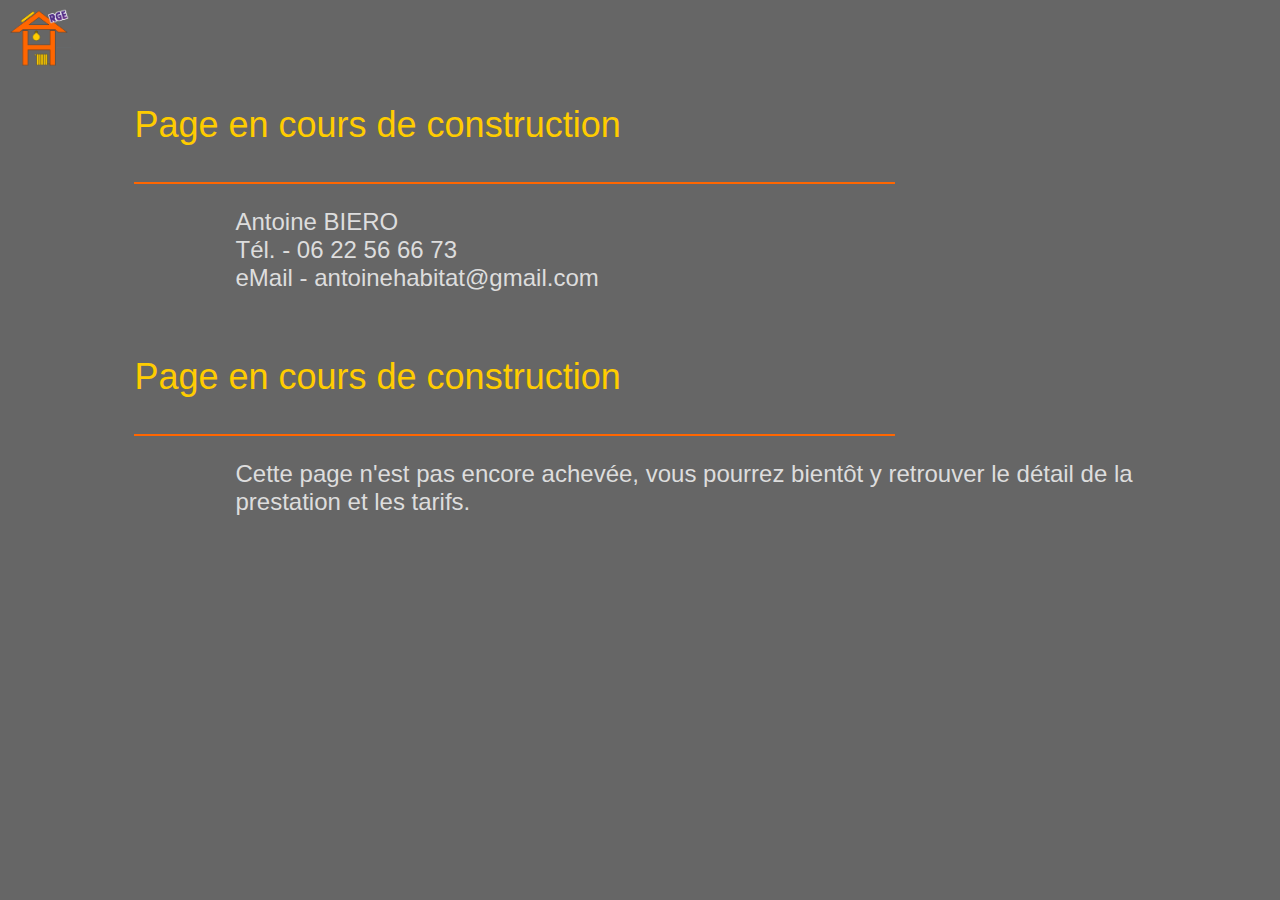
<file: adou.html>
<HTML>
<HEAD>
<TITLE>Antoine Habitat Chauffage Electricit&eacute</TITLE>
<META NAME="keywords" CONTENT="entretien d'adoucisseur, rénovation énergétique, chauffage, électricité, travaux, rénovation, qualifications, contact, téléphone, mail, chauffagiste, doubs">
<META NAME="description" CONTENT="Contactez nous pour vos travaux de rénovation énergétique, chauffage, électricité">
<link href="style2.css" rel="stylesheet" media="all" type="text/css"> 
</HEAD>
<body>

<meta charset="UTF-8">

<align =left>
<a href=index.html><img src="home.png" width=5% alt="Accueil" title="Accueil"></a>
</align =left>


<div id="c1">

<p id ="p1">
Page en cours de construction
<hr align=left width=75% height=2px color=ff6600>
</p id ="p1">
<p id ="p2">
Antoine BIERO<br>
Tél. - <span class="obfusc">06 22<span>null</span> 56<span>null</span> 66<span>null</span> 73</span><br>
eMail - <span class="obfusc">antoinehabitat<span>null</span>@<span>null</span>gmail<span>null</span>.com</span>
<br><br>
</p id ="p2">

<p id ="p1">
Page en cours de construction
<hr align=left width=75% height=2px color=ff6600>
</p id ="p1">
<p id ="p2">
Cette page n'est pas encore achevée, vous pourrez bientôt y retrouver le détail de la prestation et les tarifs.<br>
<br>
</p id ="p2">





<br>
<br>
<br>
<br>
<br>


</div>

</body>
</html>
</file>
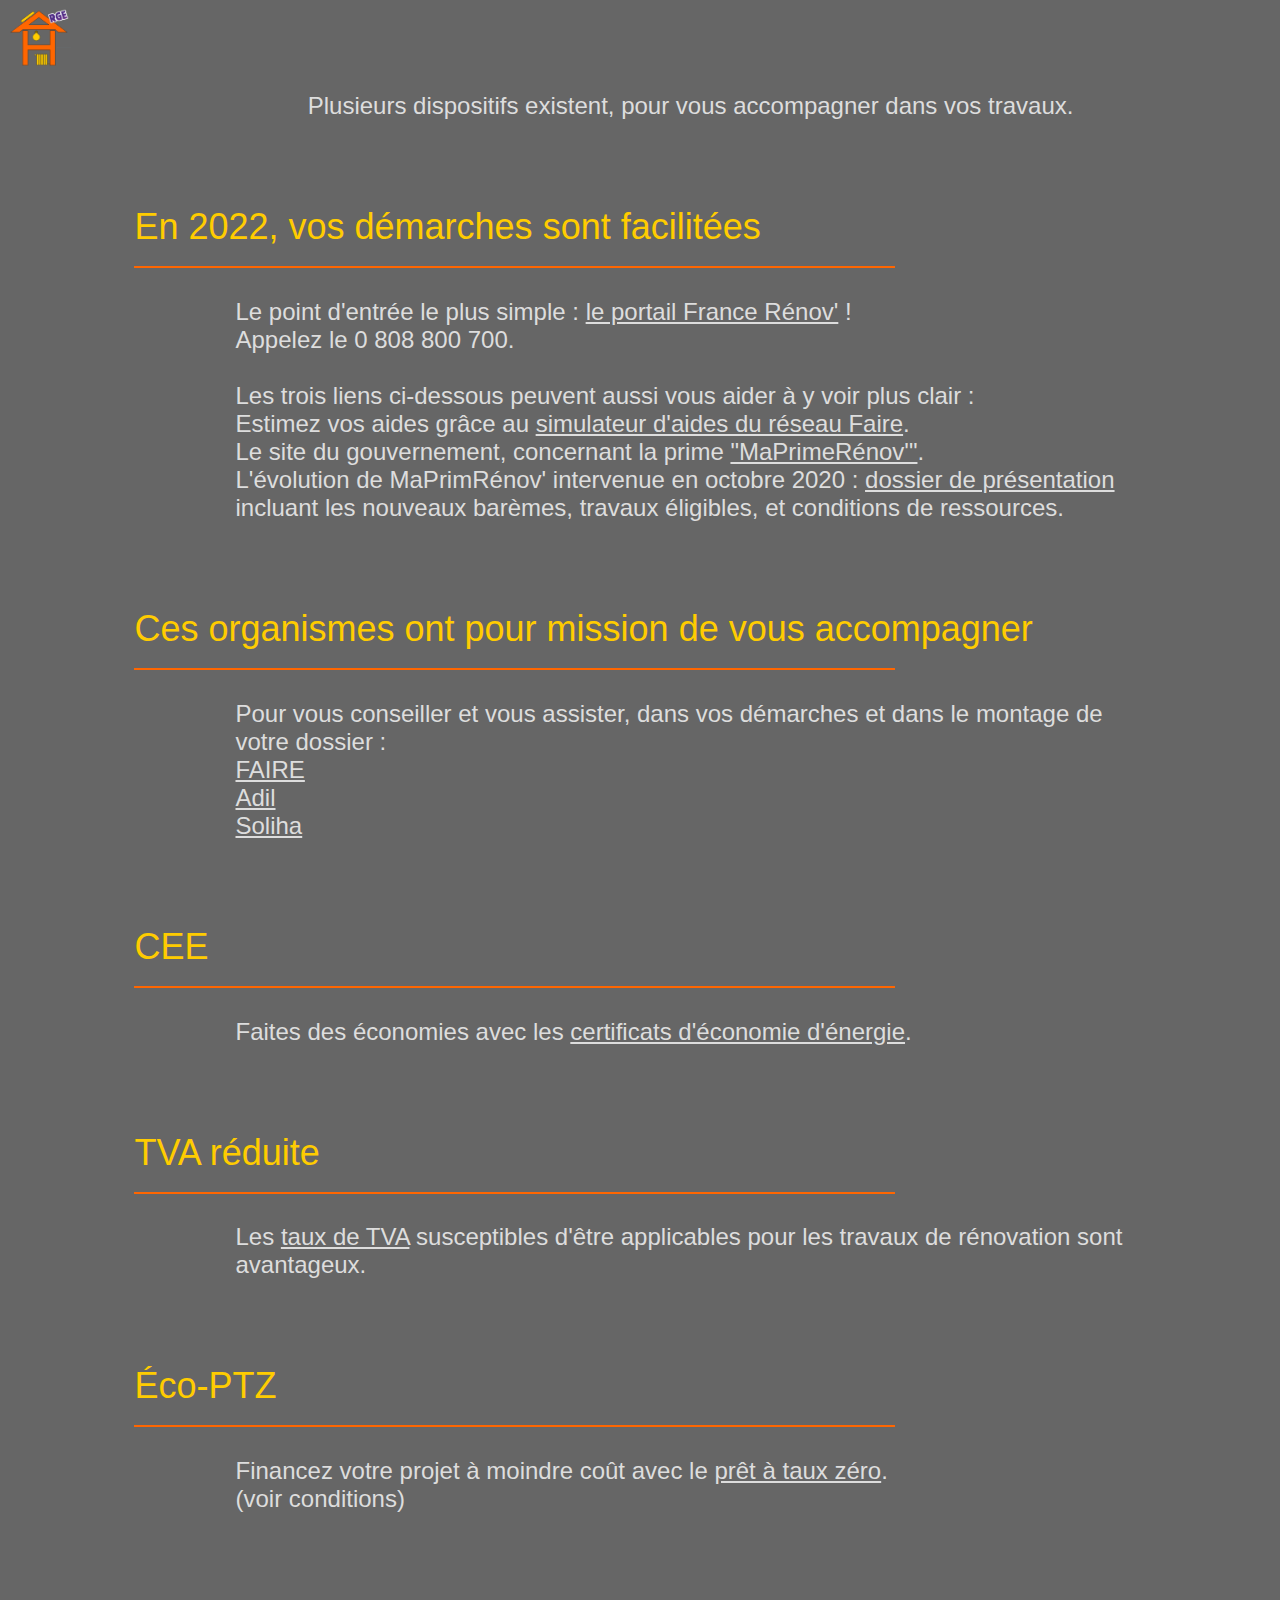
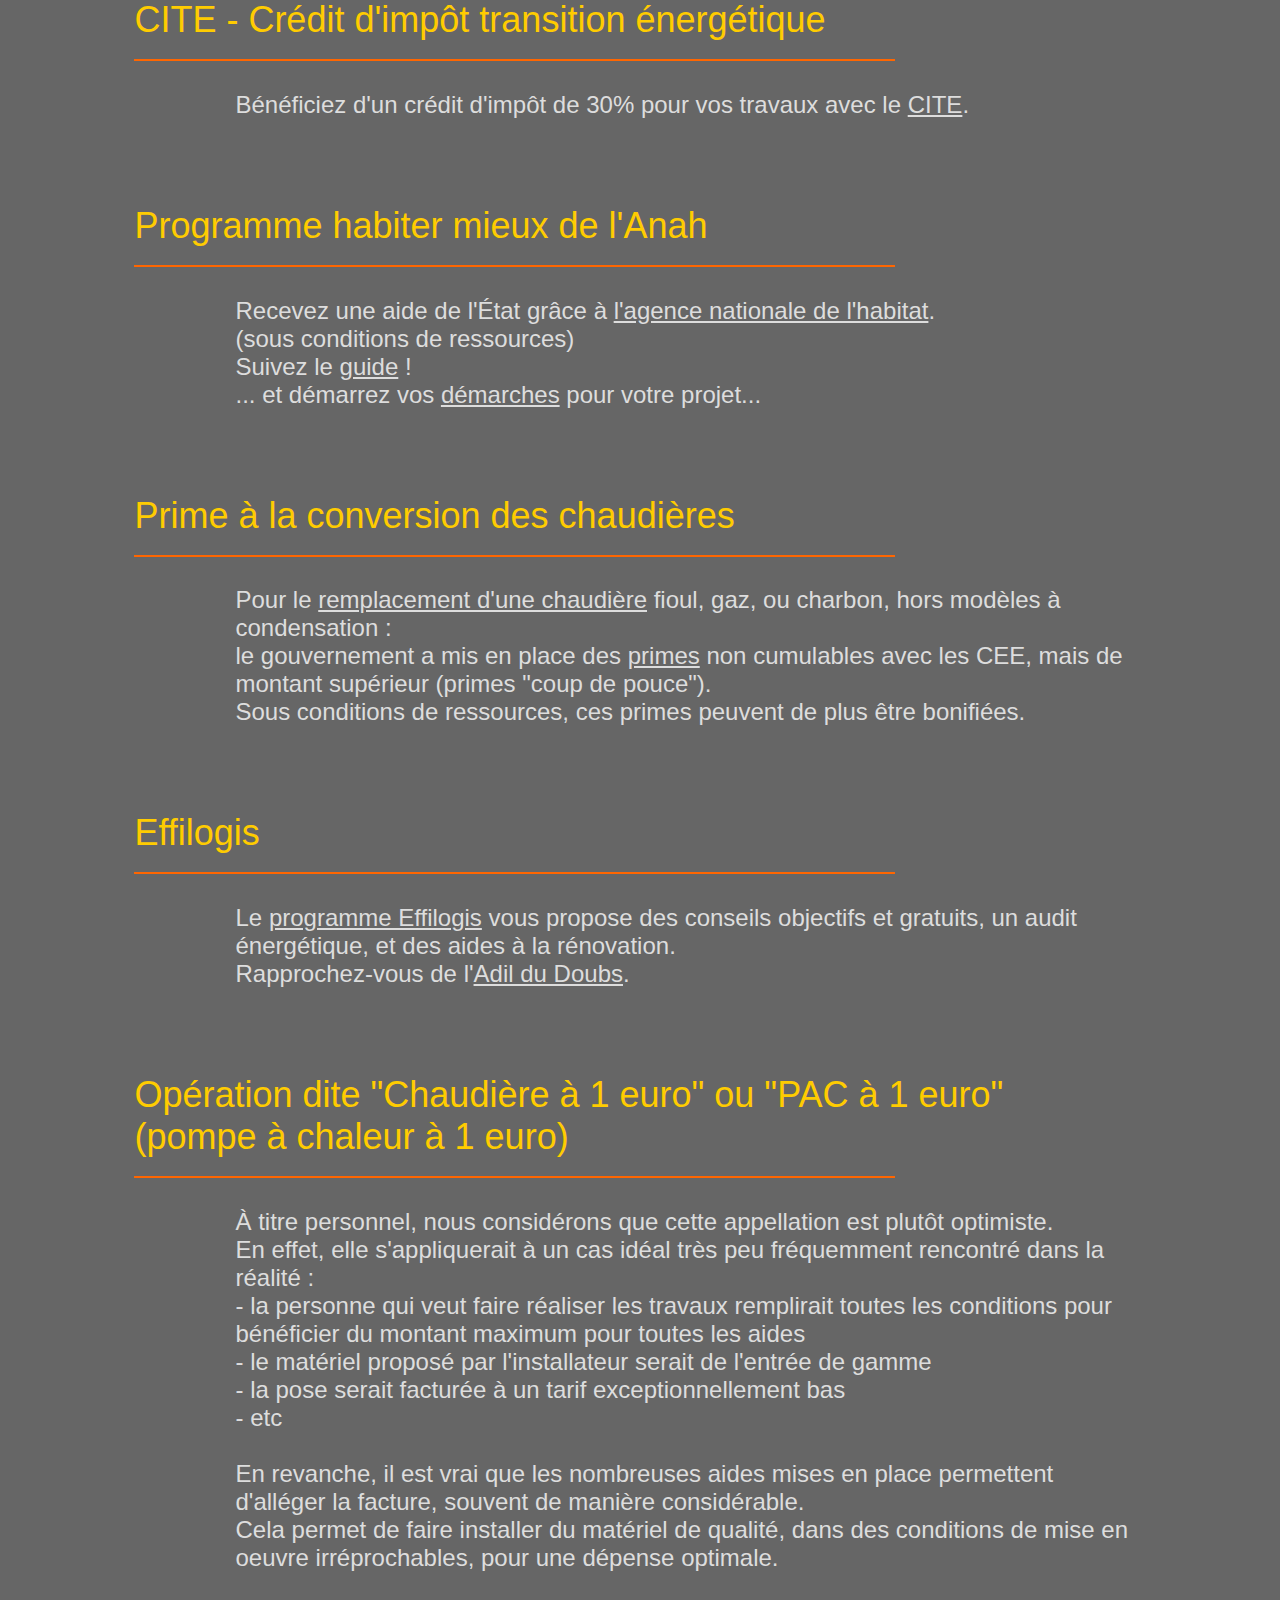
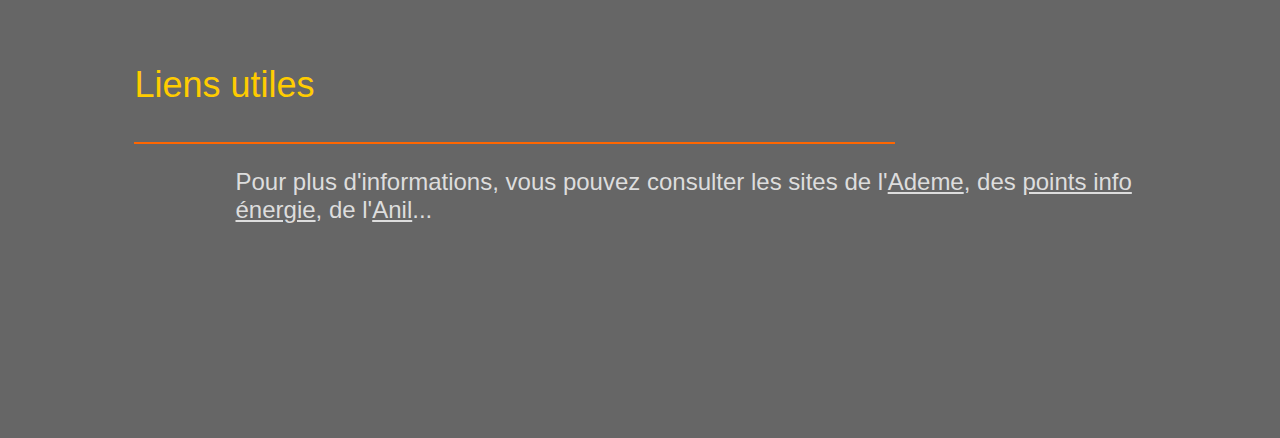
<file: aides.html>
<HTML>
<HEAD>
<TITLE>Antoine Habitat Chauffage Electricit&eacute</TITLE>
<link href="style2.css" rel="stylesheet" media="all" type="text/css"> 
<META NAME="keywords" CONTENT="France Rénov, france rénov, France Renov, france renov,CITE, crédit d'impôt, credit d'impot, anah, habiter mieux, éco-PTZ, prêt à taux zéro, ptz, CEE, prime conversion chaudière, coup de pouce, chaudière à 1 euro, chaudière a 1 euro, pac à 1 euro, PAC à 1 euro, pompe à chaleur à 1 euro, économies d'énergie, aides, rénovation, TVA, faire, FAIRE, simulation, ma prime rénov, MaPrimRénov', maprimerenov, ma prime renov">
<META NAME="description" CONTENT="Découvrez les dispositifs existants pour vous aider à financer vos travaux de rénovation énergétique.">

</HEAD>
<body>

<meta charset="UTF-8">




<align =left>
<a href=index.html><img src="home.png" width=5% alt="Accueil" title="Accueil"></a>
</align =left>

<div id="c1">



<p id ="p5">
Plusieurs dispositifs existent, pour vous accompagner dans vos travaux.
<br>
<br>
<br>
</p id ="p5">





<h2>
En 2022, vos démarches sont facilitées
<hr align=left width=75% height=2px color=ff6600>
</h2>
<p id ="p2">
Le point d'entrée le plus simple : <a href="https://france-renov.gouv.fr/" alt="FranceRénov" title="FranceRénov">le portail France Rénov'</a> !<br>
Appelez le 0 808 800 700.<br>
<br>
Les trois liens ci-dessous peuvent aussi vous aider à y voir plus clair :<br>
Estimez vos aides grâce au <a href="https://www.faire.fr/aides-de-financement/simulaides" alt="Simul'aides FAIRE" title="Simul'aides FAIRE">simulateur d'aides du réseau Faire</a>.<br>
Le site du gouvernement, concernant la prime <a href="https://www.maprimerenov.gouv.fr" alt="MaPrimRénov'" title="MaPrimRénov'">"MaPrimeRénov'"</a>.<br>
L'évolution de MaPrimRénov' intervenue en octobre 2020 : <a href="https://www.ecologie.gouv.fr/sites/default/files/19164_maPrimeRenov_DP_web_octobre2020.pdf" alt="Dossier Maprimrénov octobre 2020" title="Dossier Maprimrénov octobre 2020">dossier de présentation</a> incluant les nouveaux barèmes, travaux éligibles, et conditions de ressources.<br>
<br><br>
</p id ="p2">



<h2>
Ces organismes ont pour mission de vous accompagner
<hr align=left width=75% height=2px color=ff6600>
</h2>
<p id ="p2">
Pour vous conseiller et vous assister, dans vos démarches et dans le montage de votre dossier :<br>
<a href="https://www.faire.fr/" alt="FAIRE" title="FAIRE">FAIRE</a><br>
<a href="http://www.adil25.org/" alt="Adil" title="Adil">Adil</a><br>
<a href="https://www.soliha.fr/" alt="Soliha" title="Soliha">Soliha</a><br>
<br><br>
</p id ="p2">




<h2>
CEE
<hr align=left width=75% height=2px color=ff6600>
</h2>
<p id ="p2">
Faites des économies avec les <a href= "https://www.ecologique-solidaire.gouv.fr/dispositif-des-certificats-deconomies-denergie" alt="CEE" title="CEE">certificats d'économie d'énergie</a>.<br>
<br>
<br>
</p id ="p2">

<h2>
TVA réduite
<hr align=left width=75% height=2px color=ff6600>
</h2>
<p id ="p2">
Les <a href="https://www.service-public.fr/professionnels-entreprises/vosdroits/F23568" alt="TVA réduite" title="TVA réduite">taux de TVA</a> susceptibles d'être applicables pour les travaux de rénovation sont avantageux.<br>
<br><br>
</p id ="p2">

<h2>
Éco-PTZ
<hr align=left width=75% height=2px color=ff6600>
</h2>
<p id ="p2">
Financez votre projet à moindre coût avec le <a href="https://www.service-public.fr/particuliers/vosdroits/F19905" alt="PTZ" title="PTZ">prêt à taux zéro</a>.<br>
(voir conditions)<br>
<br><br>
</p id ="p2">

<h2>
CITE - Crédit d'impôt transition énergétique
<hr align=left width=75% height=2px color=ff6600>
</h2>
<p id ="p2">
Bénéficiez d'un crédit d'impôt de 30% pour vos travaux avec le <a href="https://www.impots.gouv.fr/portail/particulier/le-credit-dimpot-transition-energetique" alt="CITE" title="CITE">CITE</a>.<br>
<br><br>
</p id ="p2">

<h2>
Programme habiter mieux de l'Anah
<hr align=left width=75% height=2px color=ff6600>
</h2>
<p id ="p2">
Recevez une aide de l'État grâce à <a href= "http://www.anah.fr" alt="ANAH" title="ANAH">l'agence nationale de l'habitat</a>.<br>
(sous conditions de ressources)<br>
Suivez le <a href= "https://monprojet.anah.gouv.fr/informations/guides_utilisateur" alt="Guide" title="Guide">guide</a> !<br>
... et démarrez vos <a href= "https://monprojet.anah.gouv.fr/" alt="Démarches" title="Démarches">démarches</a> pour votre projet...<br>
<br><br>
</p id ="p2">

<h2>
Prime à la conversion des chaudières
<hr align=left width=75% height=2px color=ff6600>
</h2>
<p id ="p2">
Pour le <a href= "https://www.ecologique-solidaire.gouv.fr/prime-chaudieres" alt="Prime conversion chaudière" title="Prime conversion chaudière">remplacement d'une chaudière</a> fioul, gaz, ou charbon, hors modèles à condensation :<br>
le gouvernement a mis en place des <a href= "https://www.ecologique-solidaire.gouv.fr/coup-pouce-economies-denergie-2019-2020" alt="Coup de pouce chauffage" title="Coup de pouce chauffage">primes</a> non cumulables avec les CEE, mais de montant supérieur (primes "coup de pouce").<br>
Sous conditions de ressources, ces primes peuvent de plus être bonifiées.<br>
<br>
<br>
</p id ="p2">

<h2>
Effilogis
<hr align=left width=75% height=2px color=ff6600>
</h2>
<p id ="p2">
Le <a href="http://www.effilogis.fr" alt="Effilogis" title="Effilogis">programme Effilogis</a> vous propose des conseils objectifs et gratuits, un audit énergétique, et des aides à la rénovation.<br>
Rapprochez-vous de l'<a href="http://www.adil25.org" alt="Adil" title="Adil">Adil du Doubs</a>.<br>
<br>
<br>
</p id ="p2">

<h2>
Opération dite "Chaudière à 1 euro" ou "PAC à 1 euro"<br>
(pompe à chaleur à 1 euro)
<hr align=left width=75% height=2px color=ff6600>
</h2>
<p id ="p2">
À titre personnel, nous considérons que cette appellation est plutôt optimiste.<br>
En effet, elle s'appliquerait à un cas idéal très peu fréquemment rencontré dans la réalité :<br>
- la personne qui veut faire réaliser les travaux remplirait toutes les conditions pour bénéficier du montant maximum pour toutes les aides<br>
- le matériel proposé par l'installateur serait de l'entrée de gamme<br>
- la pose serait facturée à un tarif exceptionnellement bas<br>
- etc<br>
<br>
En revanche, il est vrai que les nombreuses aides mises en place permettent d'alléger la facture, souvent de manière considérable.<br>
Cela permet de faire installer du matériel de qualité, dans des conditions de mise en oeuvre irréprochables, pour une dépense optimale.<br>
<br>
<br>
</p id ="p2">

<p id="p1">
Liens utiles
<hr align=left width=75% height=2px color=ff6600>
</p id="p1">
<p id ="p2">
Pour plus d'informations, vous pouvez consulter les sites de l'<a href="http://www.ademe.fr/" alt="Ademe" title="Ademe">Ademe</a>, des <a href="https://www.infoenergie-bfc.org/" alt="point info énergie" title="point info énergie">points info énergie</a>, de l'<a href="http://www.anil.org" alt="Anil" title="Anil">Anil</a>...<br>
<br><br>
<br><br><br>
</p id ="p2">

<br><br><br>




</div>

</body>
</html>
</file>
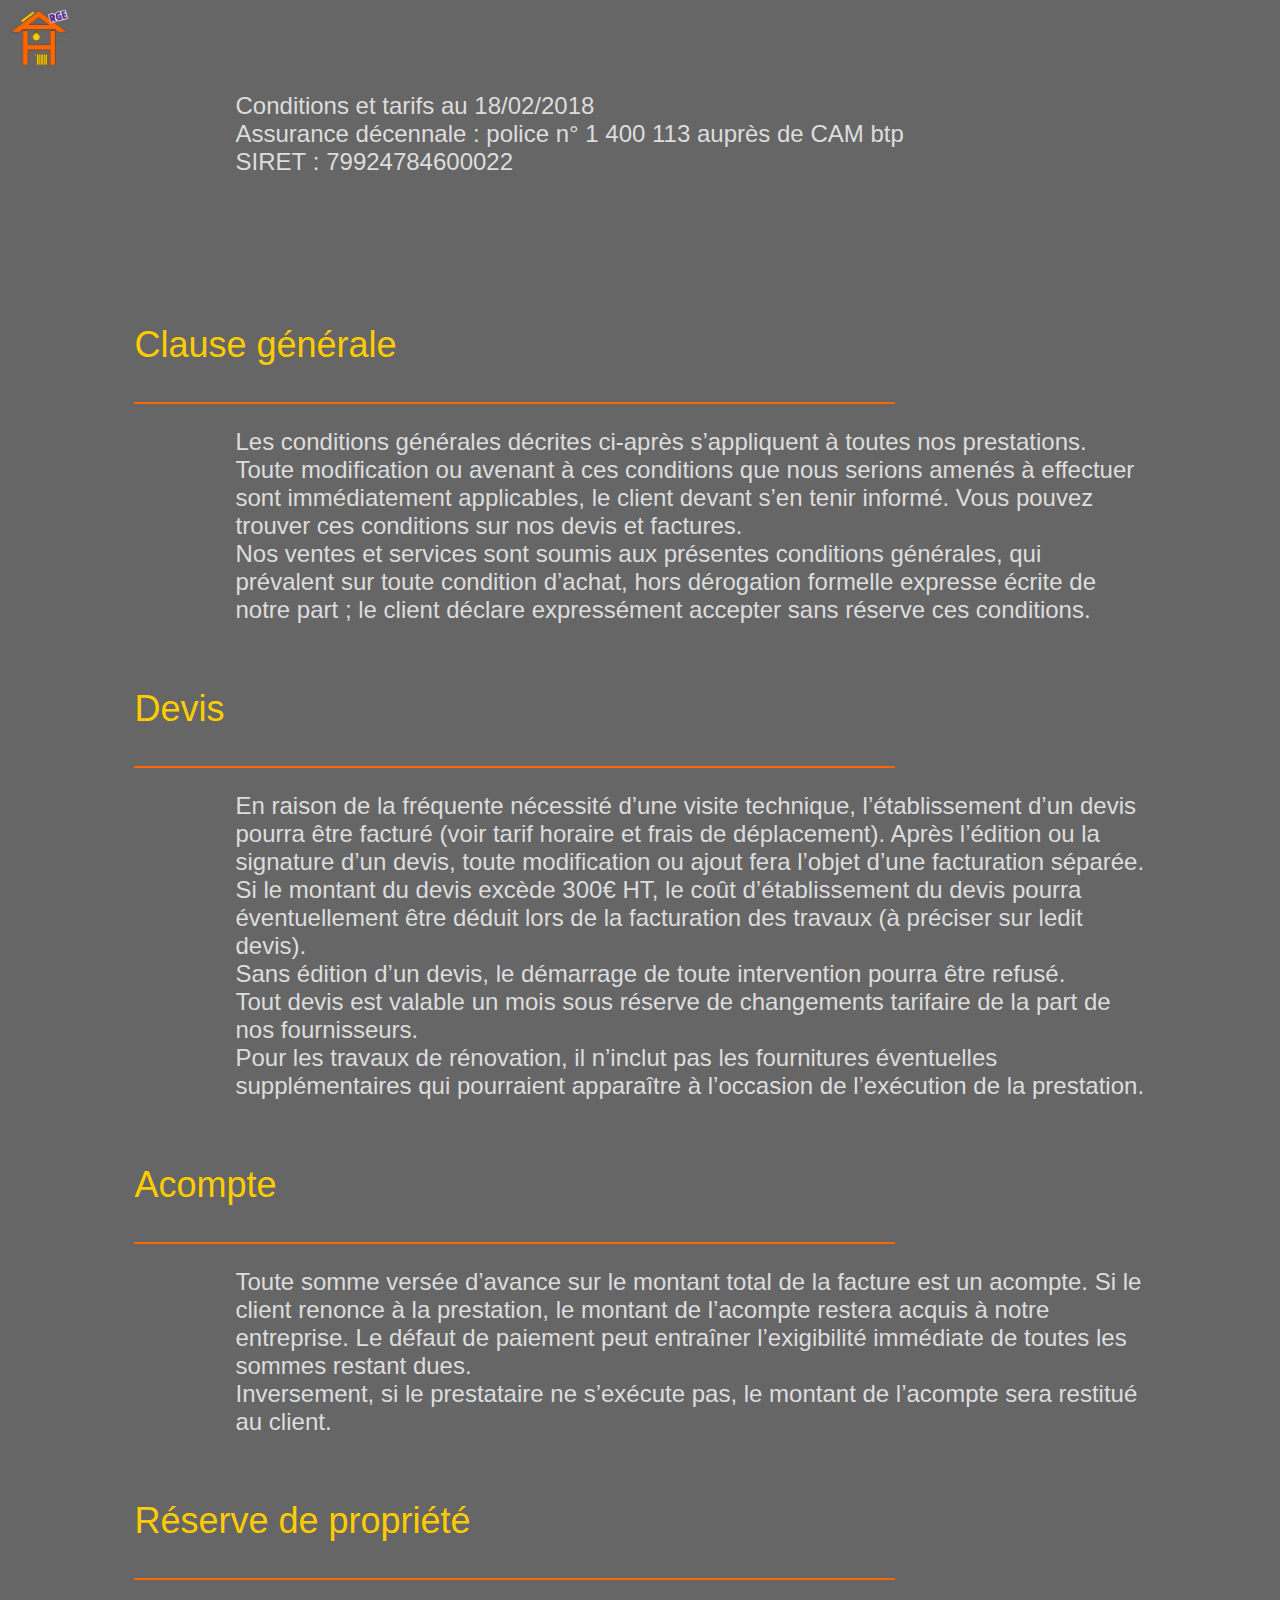
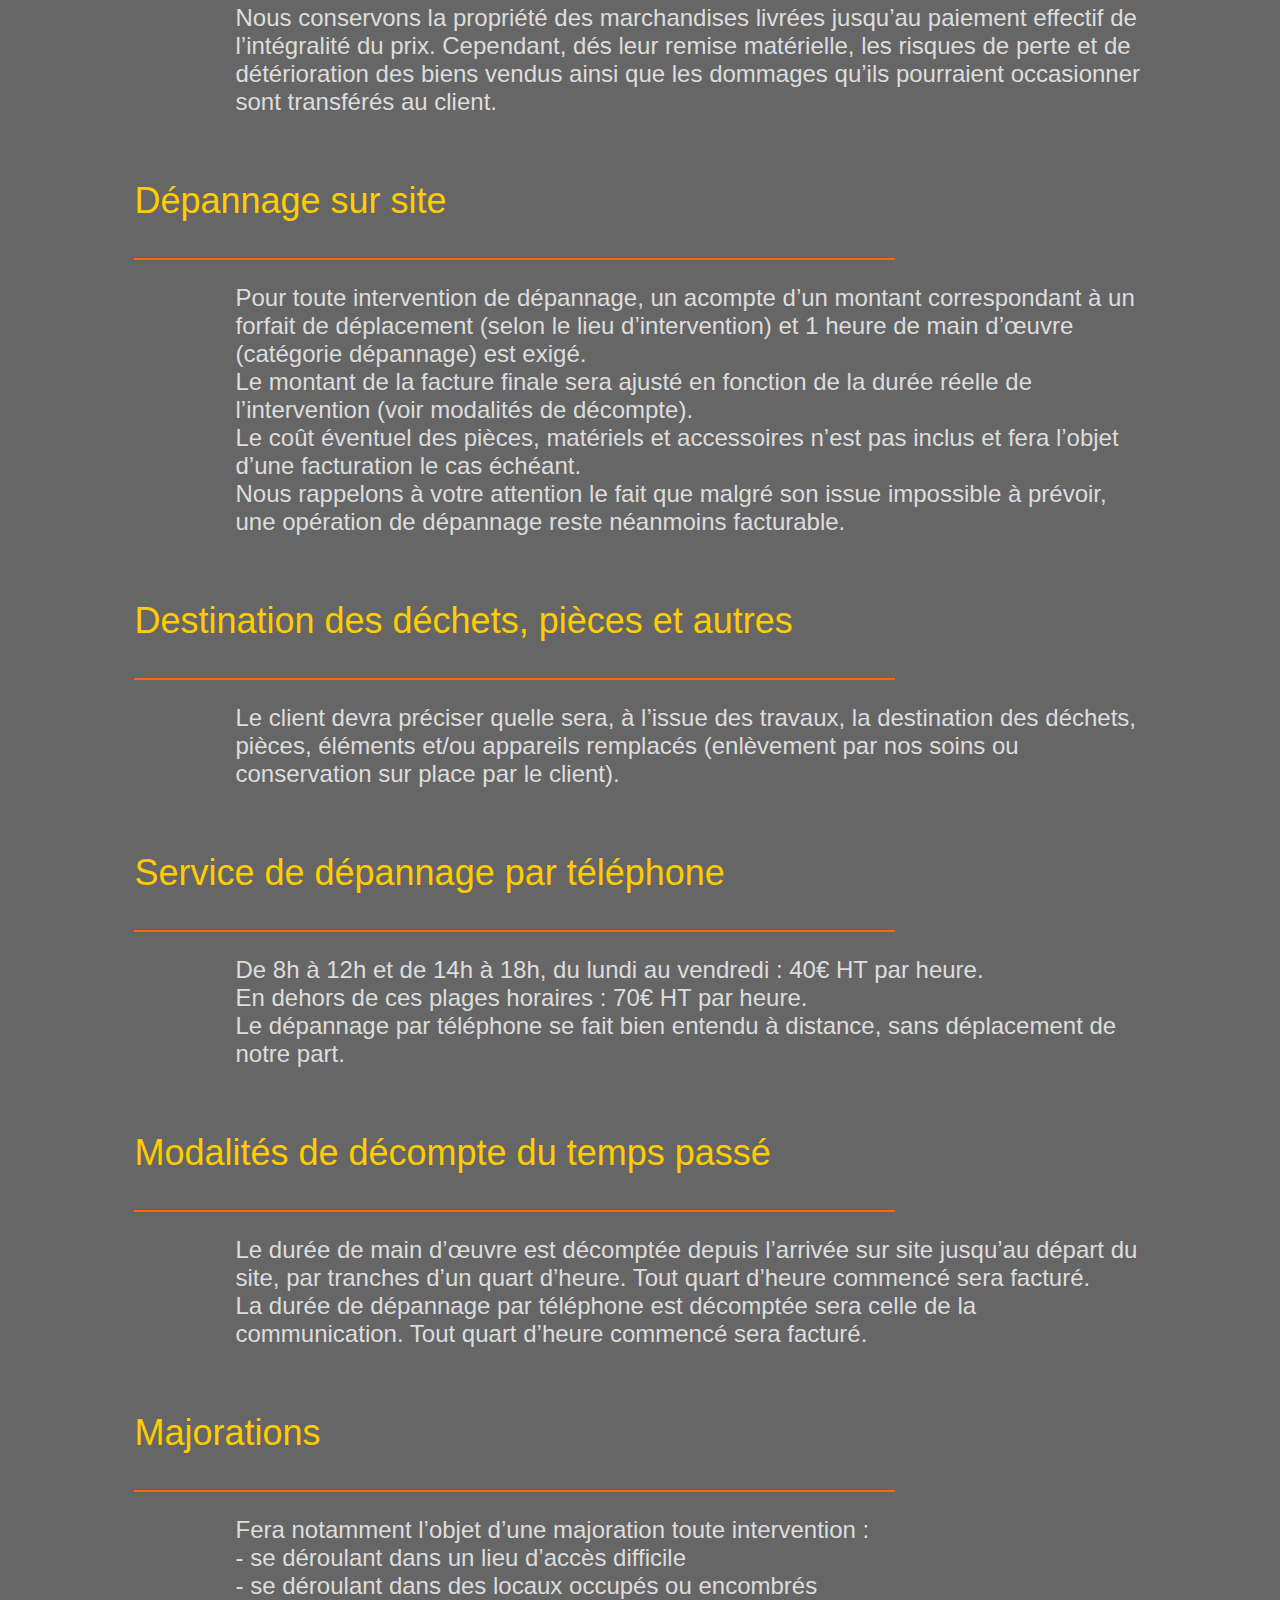
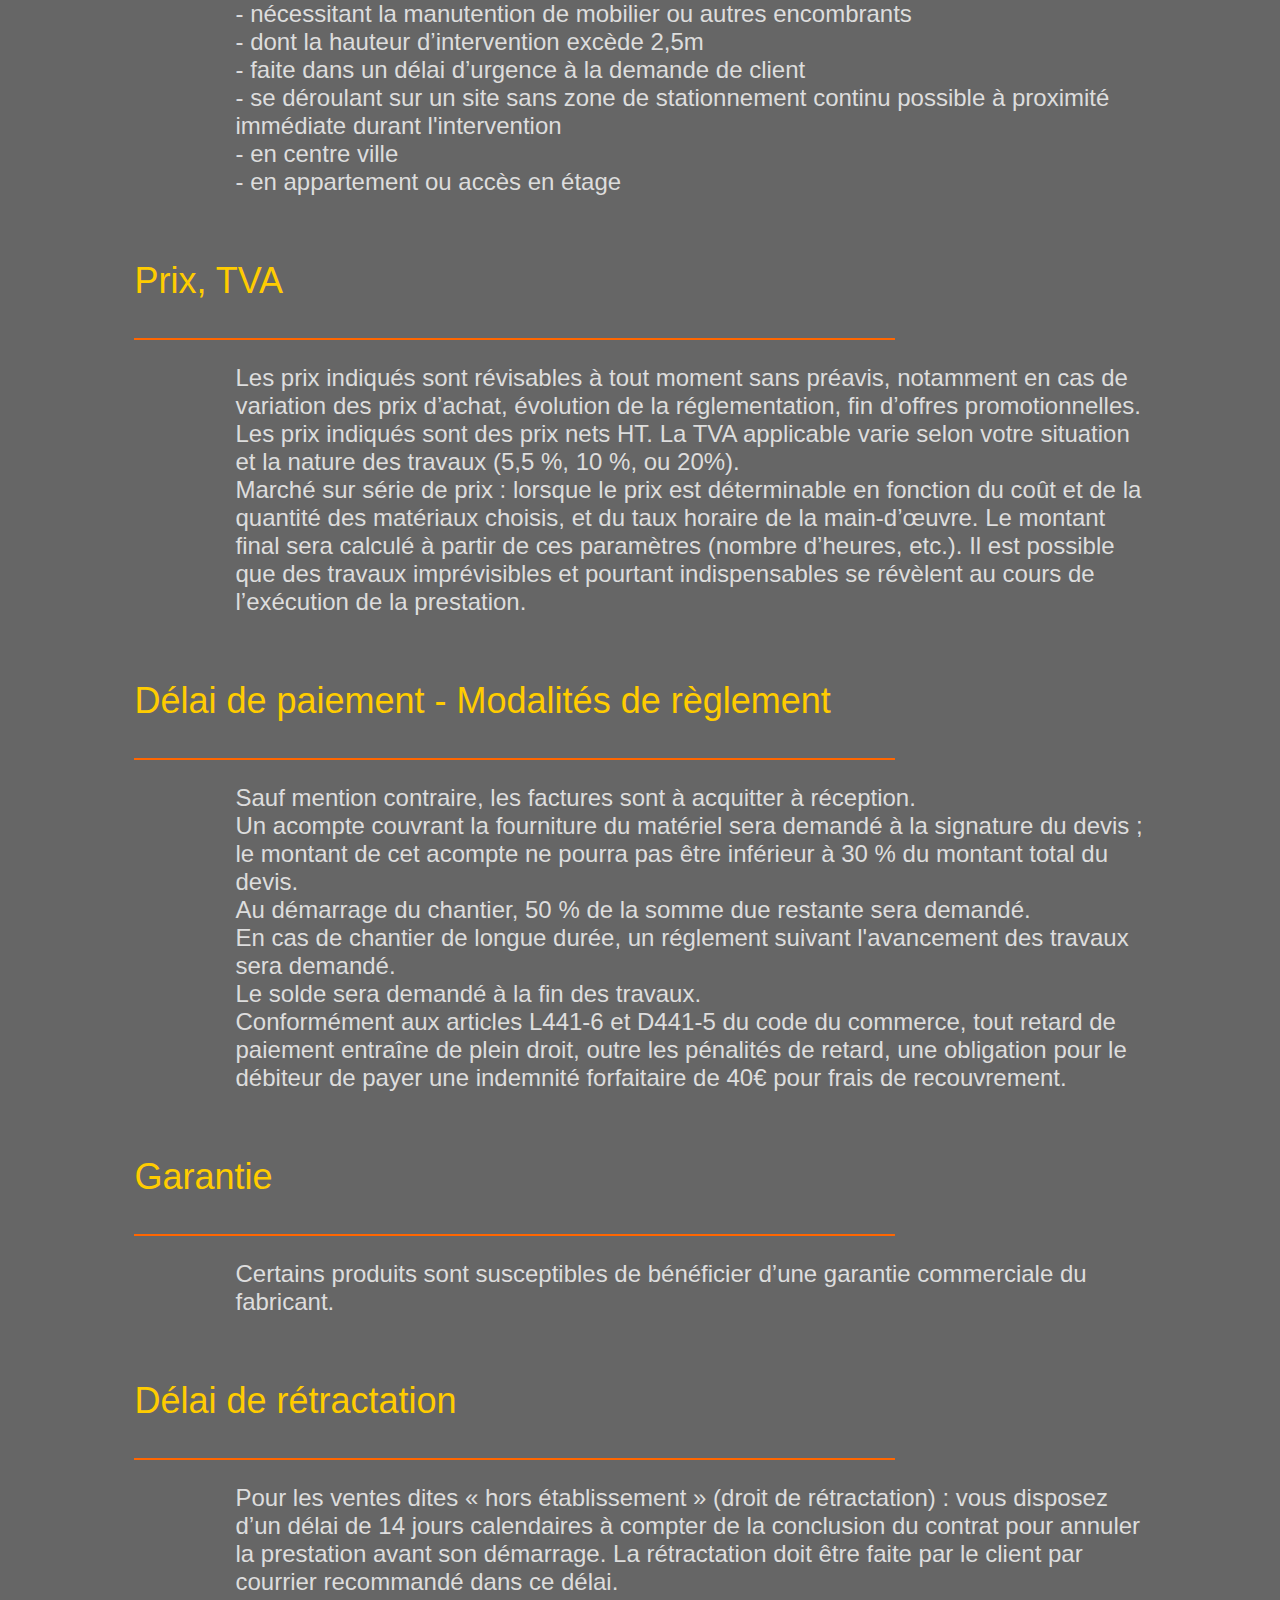
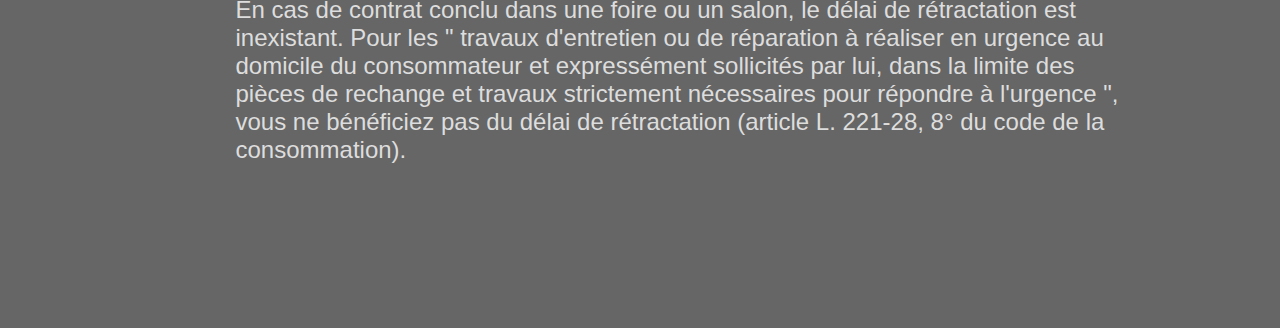
<file: CGV AH.html>
<HTML>
<HEAD>
<TITLE>Antoine Habitat Chauffage Electricit&eacute</TITLE>
<META NAME="keywords" CONTENT="rénovation énergétique, chauffage, électricité, travaux, rénovation, qualifications, contact, téléphone, mail, chauffagiste, doubs">
<META NAME="description" CONTENT="Contactez nous pour vos travaux de rénovation énergétique, chauffage, électricité">
<link href="style2.css" rel="stylesheet" media="all" type="text/css"> 
</HEAD>
<body>

<meta charset="UTF-8">

<align =left>
<a href=index.html><img src="home.png" width=5% alt="Accueil" title="Accueil"></a>
</align =left>




<div id="c1">

<p id ="p2">
Conditions et tarifs au 18/02/2018<br>
Assurance décennale : police n° 1 400 113 auprès de CAM btp<br>
SIRET : 79924784600022<br><br><br><br><br>
</p id ="p2">

<p id ="p1">
Clause générale
<hr align=left width=75% height=2px color=ff6600>
</p id ="p1">
<p id ="p2">
Les conditions générales décrites ci-après s’appliquent à toutes nos prestations.
Toute modification ou avenant à ces conditions que nous serions amenés à effectuer sont immédiatement applicables, le client devant s’en tenir informé. Vous pouvez trouver ces conditions sur nos devis et factures.<br>
Nos ventes et services sont soumis aux présentes conditions générales, qui prévalent sur toute condition d’achat, hors dérogation formelle expresse écrite de notre part ; le client déclare expressément accepter sans réserve ces conditions.<br>
<br>
</p id ="p2">


<p id ="p1">
Devis
<hr align=left width=75% height=2px color=ff6600>
</p id ="p1">
<p id ="p2">
En raison de la fréquente nécessité d’une visite technique, l’établissement d’un devis pourra être facturé (voir tarif horaire et frais de déplacement). Après l’édition ou la signature d’un devis, toute modification ou ajout fera l’objet d’une facturation séparée.<br>
Si le montant du devis excède 300€ HT, le coût d’établissement du devis pourra éventuellement être déduit lors de la facturation des travaux (à préciser sur ledit devis).<br>
Sans édition d’un devis, le démarrage de toute intervention pourra être refusé.<br>
Tout devis est valable un mois sous réserve de changements tarifaire de la part de nos fournisseurs.<br>
Pour les travaux de rénovation, il n’inclut pas les fournitures éventuelles supplémentaires qui pourraient apparaître à l’occasion de l’exécution de la prestation.<br>
<br>
</p id ="p2">


<p id ="p1">
Acompte
<hr align=left width=75% height=2px color=ff6600>
</p id ="p1">
<p id ="p2">
Toute somme versée d’avance sur le montant total de la facture est un acompte. Si le client renonce à la prestation, le montant de l’acompte restera acquis à notre entreprise. Le défaut de paiement peut entraîner l’exigibilité immédiate de toutes les sommes restant dues.<br> Inversement, si le prestataire ne s’exécute pas, le montant de l’acompte sera restitué au client.<br>
<br>
</p id ="p2">


<p id ="p1">
Réserve de propriété
<hr align=left width=75% height=2px color=ff6600>
</p id ="p1">
<p id ="p2">
Nous conservons la propriété des marchandises livrées jusqu’au paiement effectif de l’intégralité du prix. Cependant, dés leur remise matérielle, les risques de perte et de détérioration des biens vendus ainsi que les dommages qu’ils pourraient occasionner sont transférés au client.<br>
<br>
</p id ="p2">


<p id ="p1">
Dépannage sur site
<hr align=left width=75% height=2px color=ff6600>
</p id ="p1">
<p id ="p2">
Pour toute intervention de dépannage, un acompte d’un montant correspondant à un forfait de déplacement (selon le lieu d’intervention) et 1 heure de main d’œuvre (catégorie dépannage) est exigé.<br>
Le montant de la facture finale sera ajusté en fonction de la durée réelle de l’intervention (voir modalités de décompte).<br>
Le coût éventuel des pièces, matériels et accessoires n’est pas inclus et fera l’objet d’une facturation le cas échéant.<br>
Nous rappelons à votre attention le fait que malgré son issue impossible à prévoir, une opération de dépannage reste néanmoins facturable.<br>
<br>
</p id ="p2">


<p id ="p1">
Destination des déchets, pièces et autres
<hr align=left width=75% height=2px color=ff6600>
</p id ="p1">
<p id ="p2">
Le client devra préciser quelle sera, à l’issue des travaux, la destination des déchets, pièces, éléments et/ou appareils remplacés (enlèvement par nos soins ou conservation sur place par le client).<br>
<br>
</p id ="p2">


<p id ="p1">
Service de dépannage par téléphone
<hr align=left width=75% height=2px color=ff6600>
</p id ="p1">
<p id ="p2">
De 8h à 12h et de 14h à 18h, du lundi au vendredi : 40€ HT par heure.<br>
En dehors de ces plages horaires : 70€ HT par heure.<br>
Le dépannage par téléphone se fait bien entendu à distance, sans déplacement de notre part.<br>
<br>
</p id ="p2">


<p id ="p1">
Modalités de décompte du temps passé
<hr align=left width=75% height=2px color=ff6600>
</p id ="p1">
<p id ="p2">
Le durée de main d’œuvre est décomptée depuis l’arrivée sur site jusqu’au départ du site, par tranches d’un quart d’heure. Tout quart d’heure commencé sera facturé.<br>
La durée de dépannage par téléphone est décomptée sera celle de la communication. Tout quart d’heure commencé sera facturé.<br>
<br>
</p id ="p2">


<p id ="p1">
Majorations
<hr align=left width=75% height=2px color=ff6600>
</p id ="p1">
<p id ="p2">
Fera notamment l’objet d’une majoration toute intervention :<br>
- se déroulant dans un lieu d’accès difficile<br>
- se déroulant dans des locaux occupés ou encombrés<br>
- nécessitant la manutention de mobilier ou autres encombrants<br>
- dont la hauteur d’intervention excède 2,5m<br>
- faite dans un délai d’urgence à la demande de client<br>
- se déroulant sur un site sans zone de stationnement continu possible à proximité immédiate durant l'intervention<br>
- en centre ville<br>
- en appartement ou accès en étage<br>
<br>
</p id ="p2">


<p id ="p1">
Prix, TVA
<hr align=left width=75% height=2px color=ff6600>
</p id ="p1">
<p id ="p2">
Les prix indiqués sont révisables à tout moment sans préavis, notamment en cas de variation des prix d’achat, évolution de la réglementation, fin d’offres promotionnelles.<br>
Les prix indiqués sont des prix nets HT. La TVA applicable varie selon votre situation et la nature des travaux (5,5 %, 10 %, ou 20%).<br>
Marché sur série de prix : lorsque le prix est déterminable en fonction du coût et de la quantité des matériaux choisis, et du taux horaire de la main-d’œuvre. Le montant final sera calculé à partir de ces paramètres (nombre d’heures, etc.). Il est possible que des travaux imprévisibles et pourtant indispensables se révèlent au cours de l’exécution de la prestation.<br>
<br>
</p id ="p2">


<p id ="p1">
Délai de paiement - Modalités de règlement
<hr align=left width=75% height=2px color=ff6600>
</p id ="p1">
<p id ="p2">
Sauf mention contraire, les factures sont à acquitter à réception.<br>
Un acompte couvrant la fourniture du matériel sera demandé à la signature du devis ; le montant de cet acompte ne pourra pas être inférieur à 30 % du montant total du devis.<br>
Au démarrage du chantier, 50 % de la somme due restante sera demandé.<br>
En cas de chantier de longue durée, un réglement suivant l'avancement des travaux sera demandé.<br>
Le solde sera demandé à la fin des travaux.<br>
Conformément aux articles L441-6 et D441-5 du code du commerce, tout retard de paiement entraîne de plein droit, outre les pénalités de retard, une obligation pour le débiteur de payer une indemnité forfaitaire de 40€ pour frais de recouvrement.<br>
<br>
</p id ="p2">


<p id ="p1">
Garantie
<hr align=left width=75% height=2px color=ff6600>
</p id ="p1">
<p id ="p2">
Certains produits sont susceptibles de bénéficier d’une garantie commerciale du fabricant.<br>
<br>
</p id ="p2">


<p id ="p1">
Délai de rétractation
<hr align=left width=75% height=2px color=ff6600>
</p id ="p1">
<p id ="p2">
Pour les  ventes dites « hors établissement » (droit de rétractation) : vous disposez d’un délai de 14 jours calendaires à compter de la conclusion du contrat pour annuler la prestation avant son démarrage. La rétractation doit être faite par le client par courrier recommandé dans ce délai.<br>
En cas de contrat conclu dans une foire ou un salon, le délai de rétractation est inexistant.
Pour les " travaux d'entretien ou de réparation à réaliser en urgence au domicile du consommateur et expressément sollicités par lui, dans la limite des pièces de rechange et travaux strictement nécessaires pour répondre à l'urgence ", vous ne bénéficiez pas du délai de rétractation (article L. 221-28, 8° du code de la consommation).<br>
<br><br><br><br><br>
</p id ="p2">




</div>

</body>
</html>
</file>
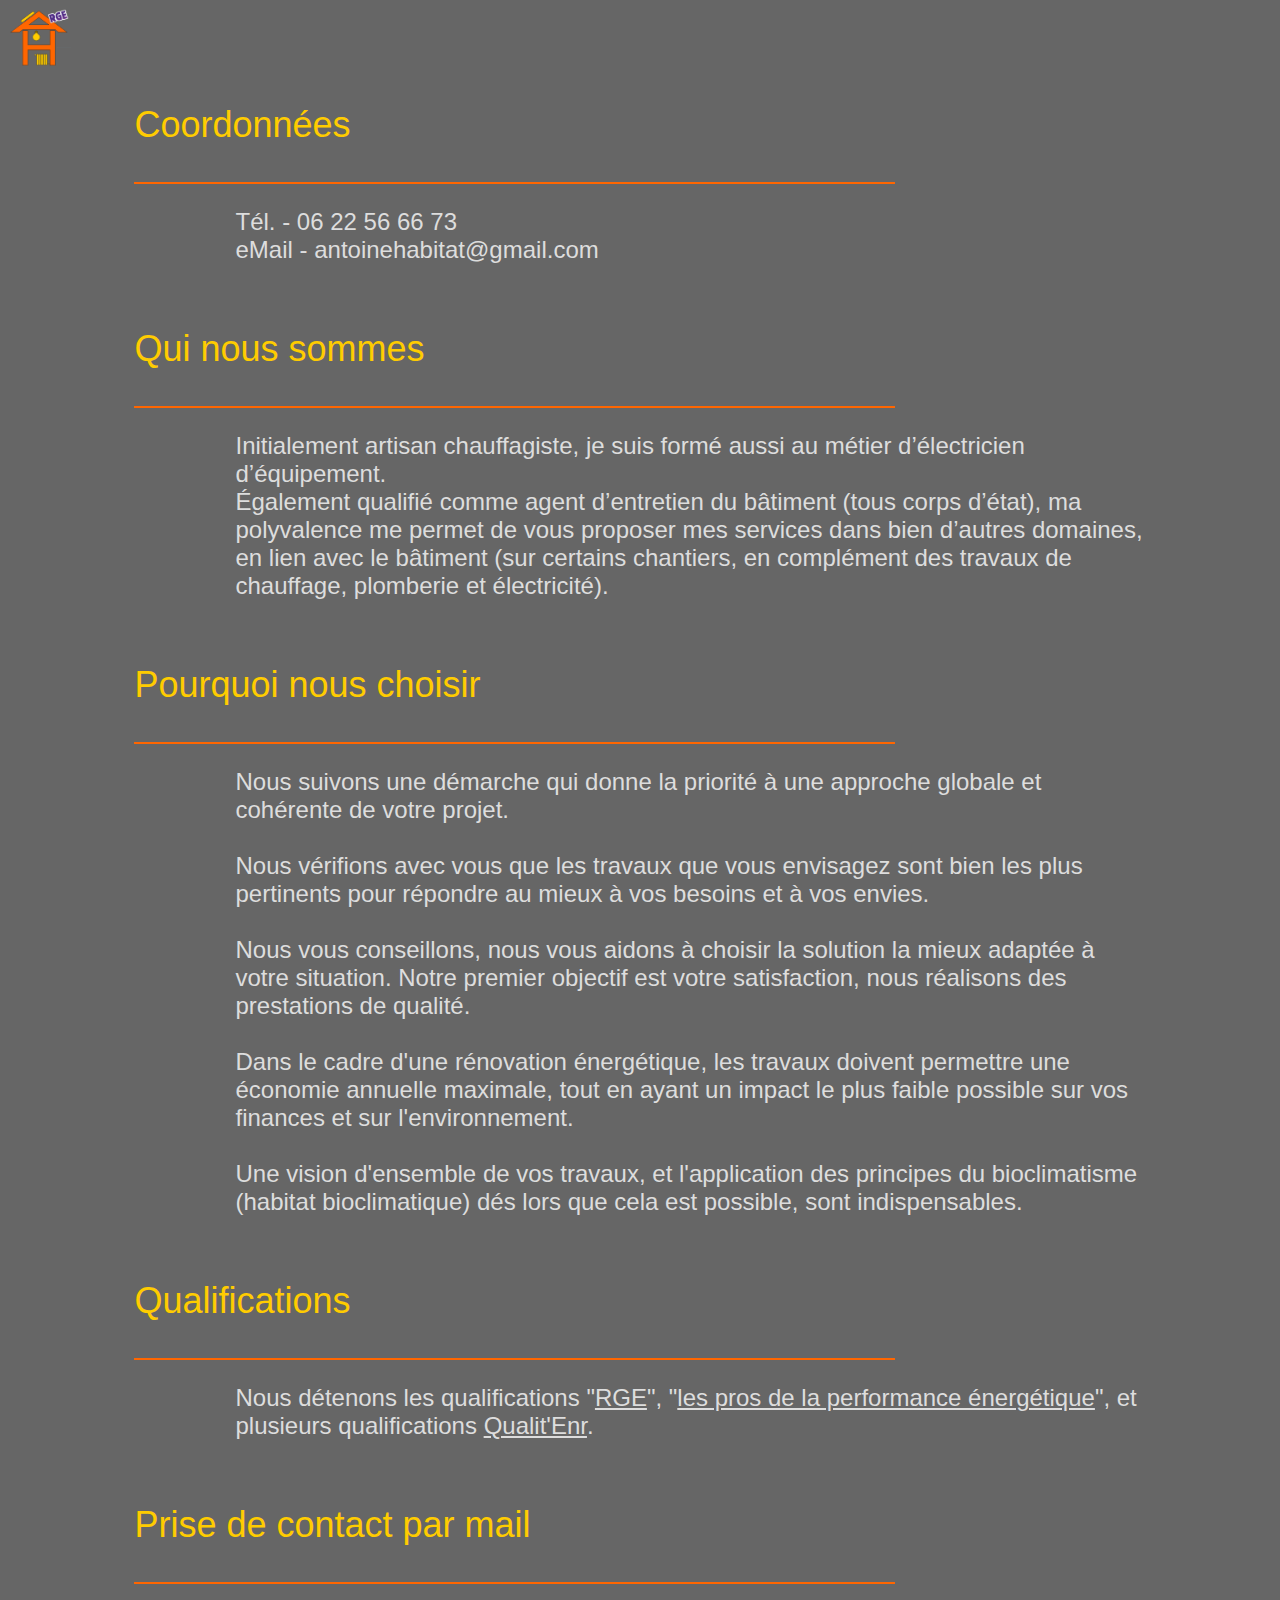
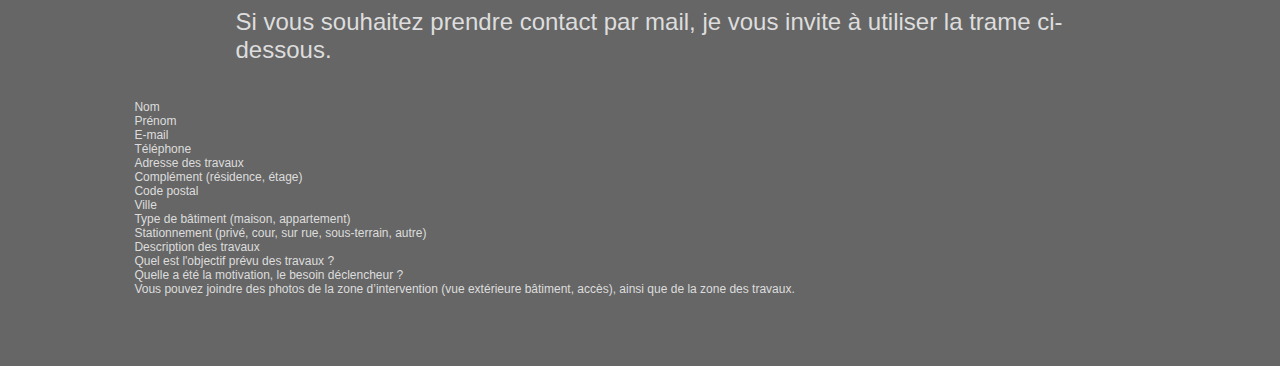
<file: contact.html>
<HTML>
<HEAD>
<TITLE>Antoine Habitat Chauffage Electricit&eacute</TITLE>
<META NAME="keywords" CONTENT="rénovation énergétique, chauffage, électricité, travaux, rénovation, qualifications, contact, téléphone, mail, chauffagiste, doubs">
<META NAME="description" CONTENT="Contactez nous pour vos travaux de rénovation énergétique, chauffage, électricité">
<link href="style2.css" rel="stylesheet" media="all" type="text/css"> 
</HEAD>
<body>

<meta charset="UTF-8">

<align =left>
<a href=index.html><img src="home.png" width=5% alt="Accueil" title="Accueil"></a>
</align =left>


<div id="c1">

<p id ="p1">
Coordonnées
<hr align=left width=75% height=2px color=ff6600>
</p id ="p1">
<p id ="p2">
Tél. - <span class="obfusc">06 22<span>null</span> 56<span>null</span> 66<span>null</span> 73</span><br>
eMail - <span class="obfusc">antoinehabitat<span>null</span>@<span>null</span>gmail<span>null</span>.com</span>
<br><br>
</p id ="p2">

<p id ="p1">
Qui nous sommes
<hr align=left width=75% height=2px color=ff6600>
</p id ="p1">
<p id ="p2">
Initialement artisan chauffagiste, je suis formé aussi au métier d’électricien d’équipement.<br> Également qualifié comme agent d’entretien du bâtiment (tous corps d’état), ma polyvalence me permet de vous proposer mes services dans bien d’autres domaines, en lien avec le bâtiment (sur certains chantiers, en complément des travaux de chauffage, plomberie et électricité).<br>
<br>
</p id ="p2">

<p id ="p1">
Pourquoi nous choisir
<hr align=left width=75% height=2px color=ff6600>
</p id ="p1">
<p id ="p2">
Nous suivons une démarche qui donne la priorité à une approche globale et cohérente de votre projet.<br>
<br>
Nous vérifions avec vous que les travaux que vous envisagez sont bien les plus pertinents pour répondre au mieux à vos besoins et à vos envies.<br>
<br>
Nous vous conseillons, nous vous aidons à choisir la solution la mieux adaptée à votre situation.
Notre premier objectif est votre satisfaction, nous réalisons des prestations de qualité.<br>
<br>
Dans le cadre d'une rénovation énergétique, les travaux doivent permettre une économie annuelle maximale, tout en ayant un impact le plus faible possible sur vos finances et sur l'environnement.<br>
<br>
Une vision d'ensemble de vos travaux, et l'application des principes du bioclimatisme (habitat bioclimatique) dés lors que cela est possible, sont indispensables.<br>
<br>
</p id ="p2">

<p id ="p1">
Qualifications
<hr align=left width=75% height=2px color=ff6600>
</p id ="p1">
<p id ="p2">
Nous détenons les qualifications "<a href=https://www.qualit-enr.org/particuliers/rge alt="RGE" title="RGE">RGE</a>", "<a href=http://www.ffbatiment.fr/federation-francaise-du-batiment/le-batiment-et-vous/construction-durable/le-rge-et-les-pros-de-la-performance-energetique.html>les pros de la performance énergétique</a>", et plusieurs qualifications <a href=https://www.qualit-enr.org/ alt="Qualit'EnR" title="Qualit'EnR">Qualit'Enr</a>.<br><br>
</p id ="p2">


<p id ="p1">
Prise de contact par mail
<hr align=left width=75% height=2px color=ff6600>
</p id ="p1">
<p id ="p2">
Si vous souhaitez prendre contact par mail, je vous invite à utiliser la trame ci-dessous.<br>
</p id ="p2">
<p id="p3">
	Nom<br>
	Prénom<br>
	E-mail<br>
	Téléphone<br>
	Adresse des travaux<br>
	Complément	(résidence, étage)<br>
	Code postal<br>
	Ville<br>
	Type de bâtiment	(maison, appartement)<br>
	Stationnement	(privé, cour, sur rue, sous-terrain, autre)<br>
	Description des travaux<br>
	Quel est l'objectif prévu des travaux ?<br>
	Quelle a été la motivation, le besoin déclencheur ?<br>
	Vous pouvez joindre des photos de la zone d’intervention (vue extérieure bâtiment, accès), ainsi que de la zone des travaux.<br>
<br>
<br>
<br>
<br>
<br>
</p id="p3">

</div>

</body>
</html>
</file>
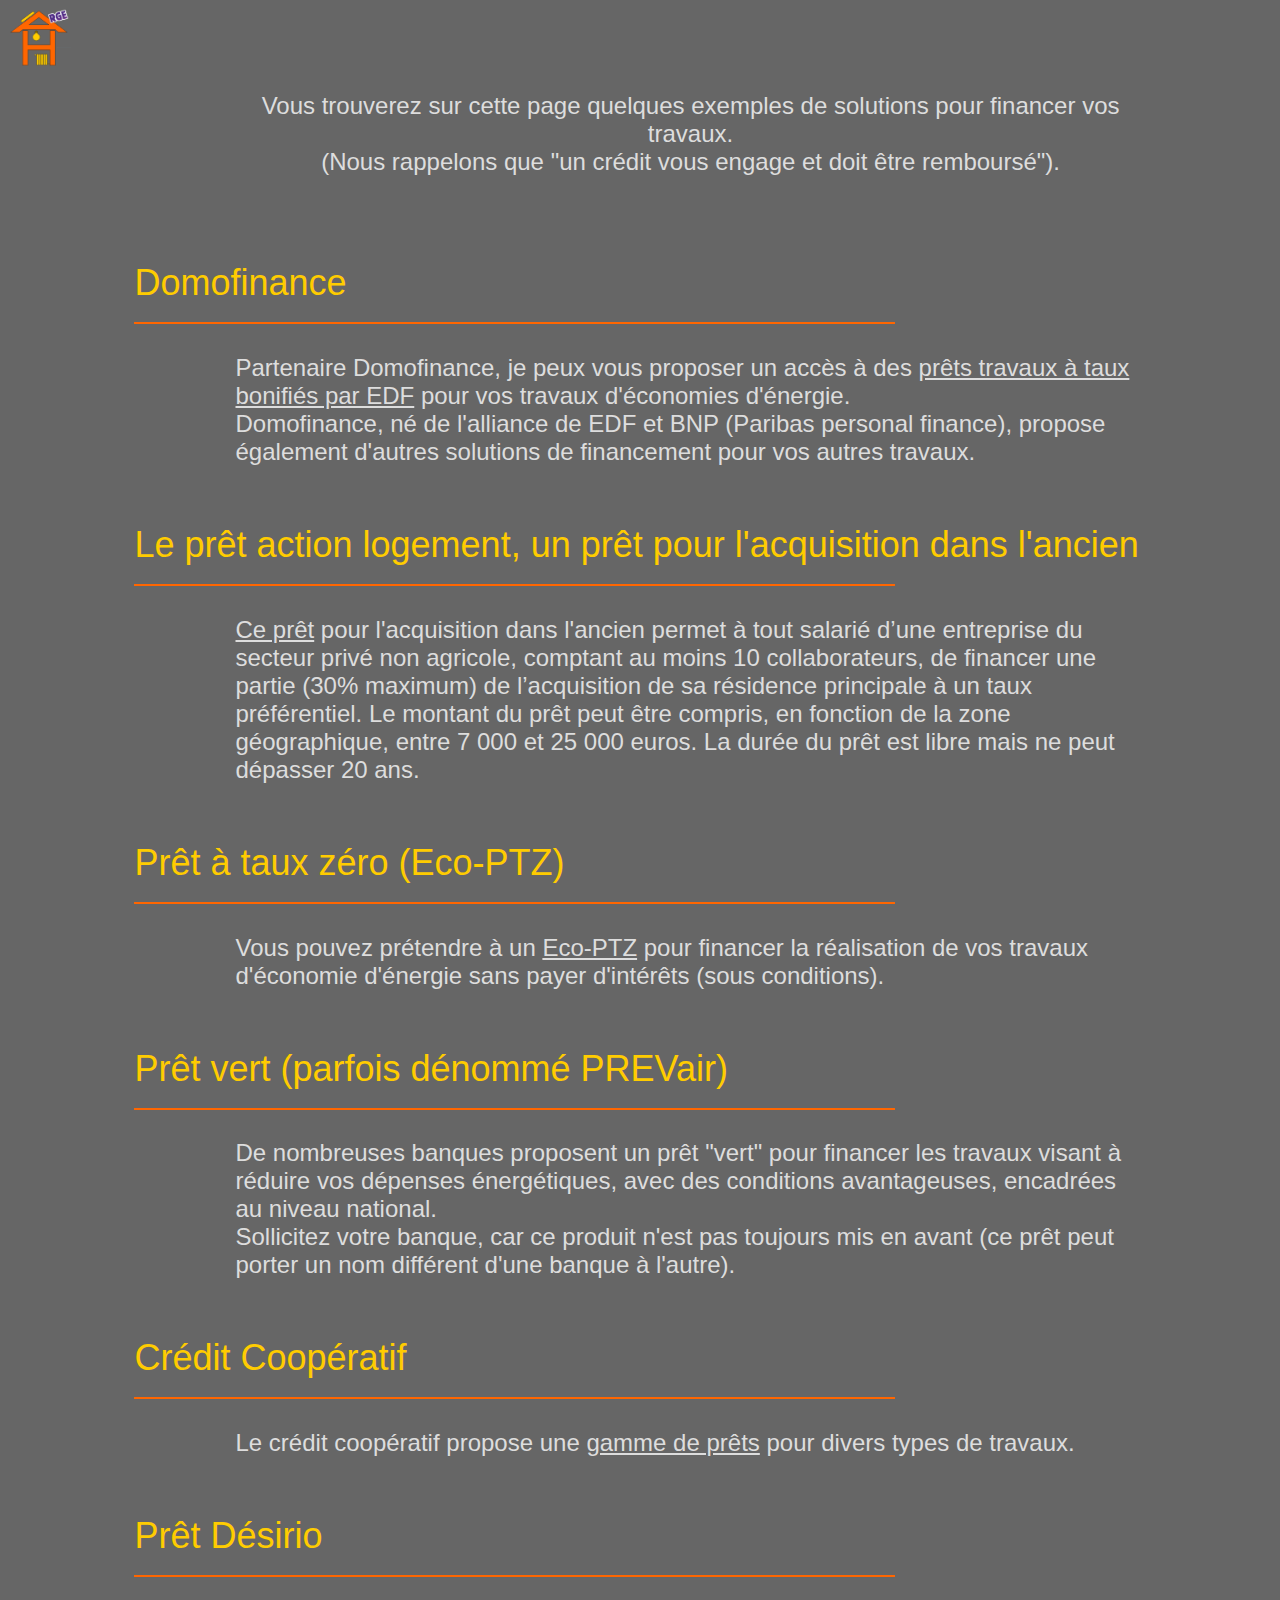
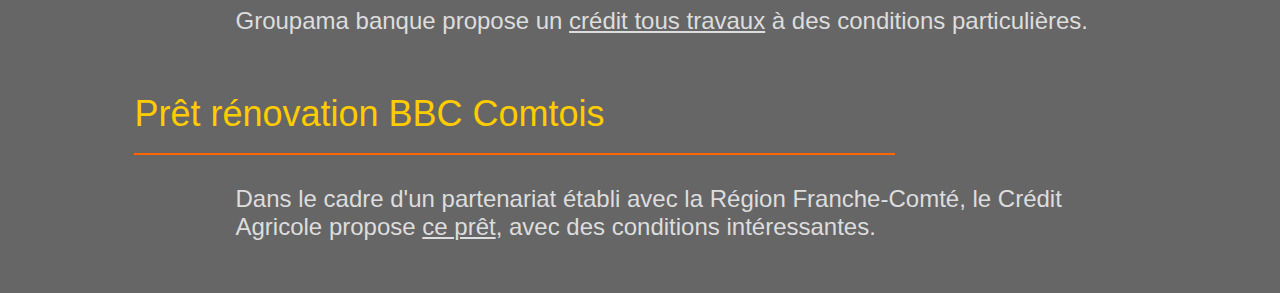
<file: financer.html>
<HTML>
<HEAD>
<TITLE>Antoine Habitat Chauffage Electricit&eacute</TITLE>
<META NAME="keywords" CONTENT="rénovation énergétique, chauffage, électricité, travaux, rénovation, qualifications, contact, téléphone, mail, chauffagiste, doubs">
<META NAME="description" CONTENT="Contactez nous pour vos travaux de rénovation énergétique, chauffage, électricité">
<link href="style2.css" rel="stylesheet" media="all" type="text/css"> 
</HEAD>
<body>

<meta charset="UTF-8">

<align =left>
<a href=index.html><img src="home.png" width=5% alt="Accueil" title="Accueil"></a>
</align =left>


<div id="c1">





<p id ="p5">
Vous trouverez sur cette page quelques exemples de solutions pour financer vos travaux.<br>
(Nous rappelons que "un crédit vous engage et doit être remboursé").
<br>
<br>
<br>
</p id ="p5">


<h2>
Domofinance
<hr align=left width=75% height=2px color=ff6600>
</h2>
<p id ="p2">
Partenaire Domofinance, je peux vous proposer un accès à des <a href="https://www.domofinance.com/pret-professionnel">prêts travaux à taux bonifiés par EDF</a> pour vos travaux d'économies d'énergie.<br>
Domofinance, né de l'alliance de EDF et BNP (Paribas personal finance), propose également d'autres solutions de financement pour vos autres travaux.<br><br>
</p id ="p2">


<h2>
Le prêt action logement, un prêt pour l'acquisition dans l'ancien
<hr align=left width=75% height=2px color=ff6600>
</h2>
<p id ="p2">
<a href="https://www.actionlogement.fr/le-pret-pour-l-acquisition-dans-l-ancien">Ce prêt</a>
 pour l'acquisition dans l'ancien permet à tout salarié d’une entreprise du secteur privé non agricole, comptant au moins 10 collaborateurs, de financer une partie (30% maximum) de l’acquisition de sa résidence principale à un taux préférentiel. Le montant du prêt peut être compris, en fonction de la zone géographique, entre 7 000 et 25 000 euros. La durée du prêt est libre mais ne peut dépasser 20 ans.
<br><br>
</p id ="p2">


<h2>
Prêt à taux zéro (Eco-PTZ)
<hr align=left width=75% height=2px color=ff6600>
</h2>
<p id ="p2">
Vous pouvez prétendre à un <a href="https://www.ecologique-solidaire.gouv.fr/eco-pret-taux-zero-eco-ptz" alt="Eco-PTZ" title="Eco-PTZ">Eco-PTZ</a> pour financer la réalisation de vos travaux d'économie d'énergie sans payer d'intérêts (sous conditions).
<br><br>
</p id ="p2">


<h2>
Prêt vert (parfois dénommé PREVair)
<hr align=left width=75% height=2px color=ff6600>
</h2>
<p id ="p2">
De nombreuses banques proposent un prêt "vert" pour financer les travaux visant à réduire vos dépenses énergétiques, avec des conditions avantageuses, encadrées au niveau national.<br>
Sollicitez votre banque, car ce produit n'est pas toujours mis en avant (ce prêt peut porter un nom différent d'une banque à l'autre).
<br><br>
</p id ="p2">


<h2>
Crédit Coopératif
<hr align=left width=75% height=2px color=ff6600>
</h2>
<p id ="p2">
Le crédit coopératif propose une <a href="https://www.credit-cooperatif.coop/particuliers/prets/financer-des-travaux">gamme de prêts</a> pour divers types de travaux.
<br><br>
</p id ="p2">


<h2>
Prêt Désirio
<hr align=left width=75% height=2px color=ff6600>
</h2>
<p id ="p2">
Groupama banque propose un <a href="https://www.groupama.fr/banque/credit-travaux.html">crédit tous travaux</a> à des conditions particulières.
<br><br>
</p id ="p2">


<h2>
Prêt rénovation BBC Comtois
<hr align=left width=75% height=2px color=ff6600>
</h2>
<p id ="p2">
Dans le cadre d'un partenariat établi avec la Région Franche-Comté, le Crédit Agricole propose <a href="https://www.ca-franchecomte.fr/pret-immobilier/pret-renovation-BBC-Comtois.html" alt="Prêt BBC" title="Prêt BBC">ce prêt</a>, avec des conditions intéressantes.
<br><br>
</p id ="p2">




</div>

</body>
</html>
</file>
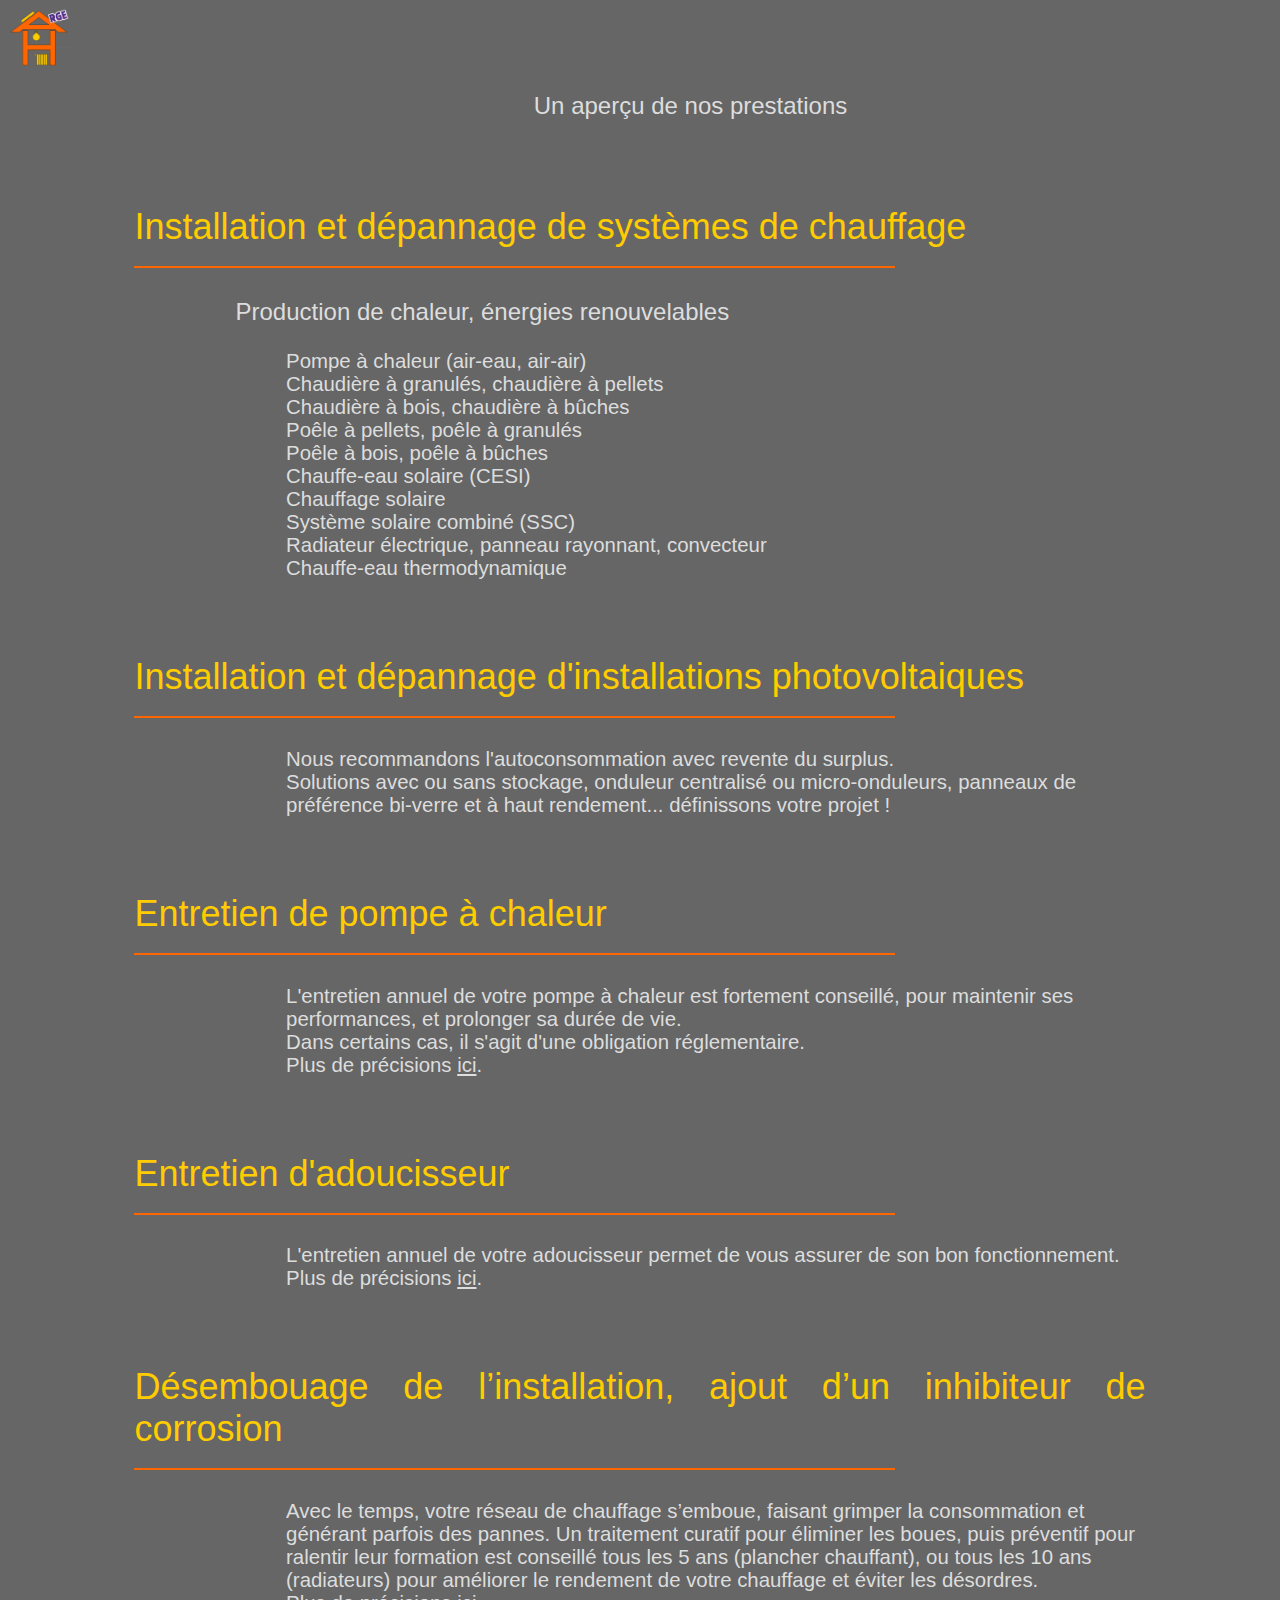
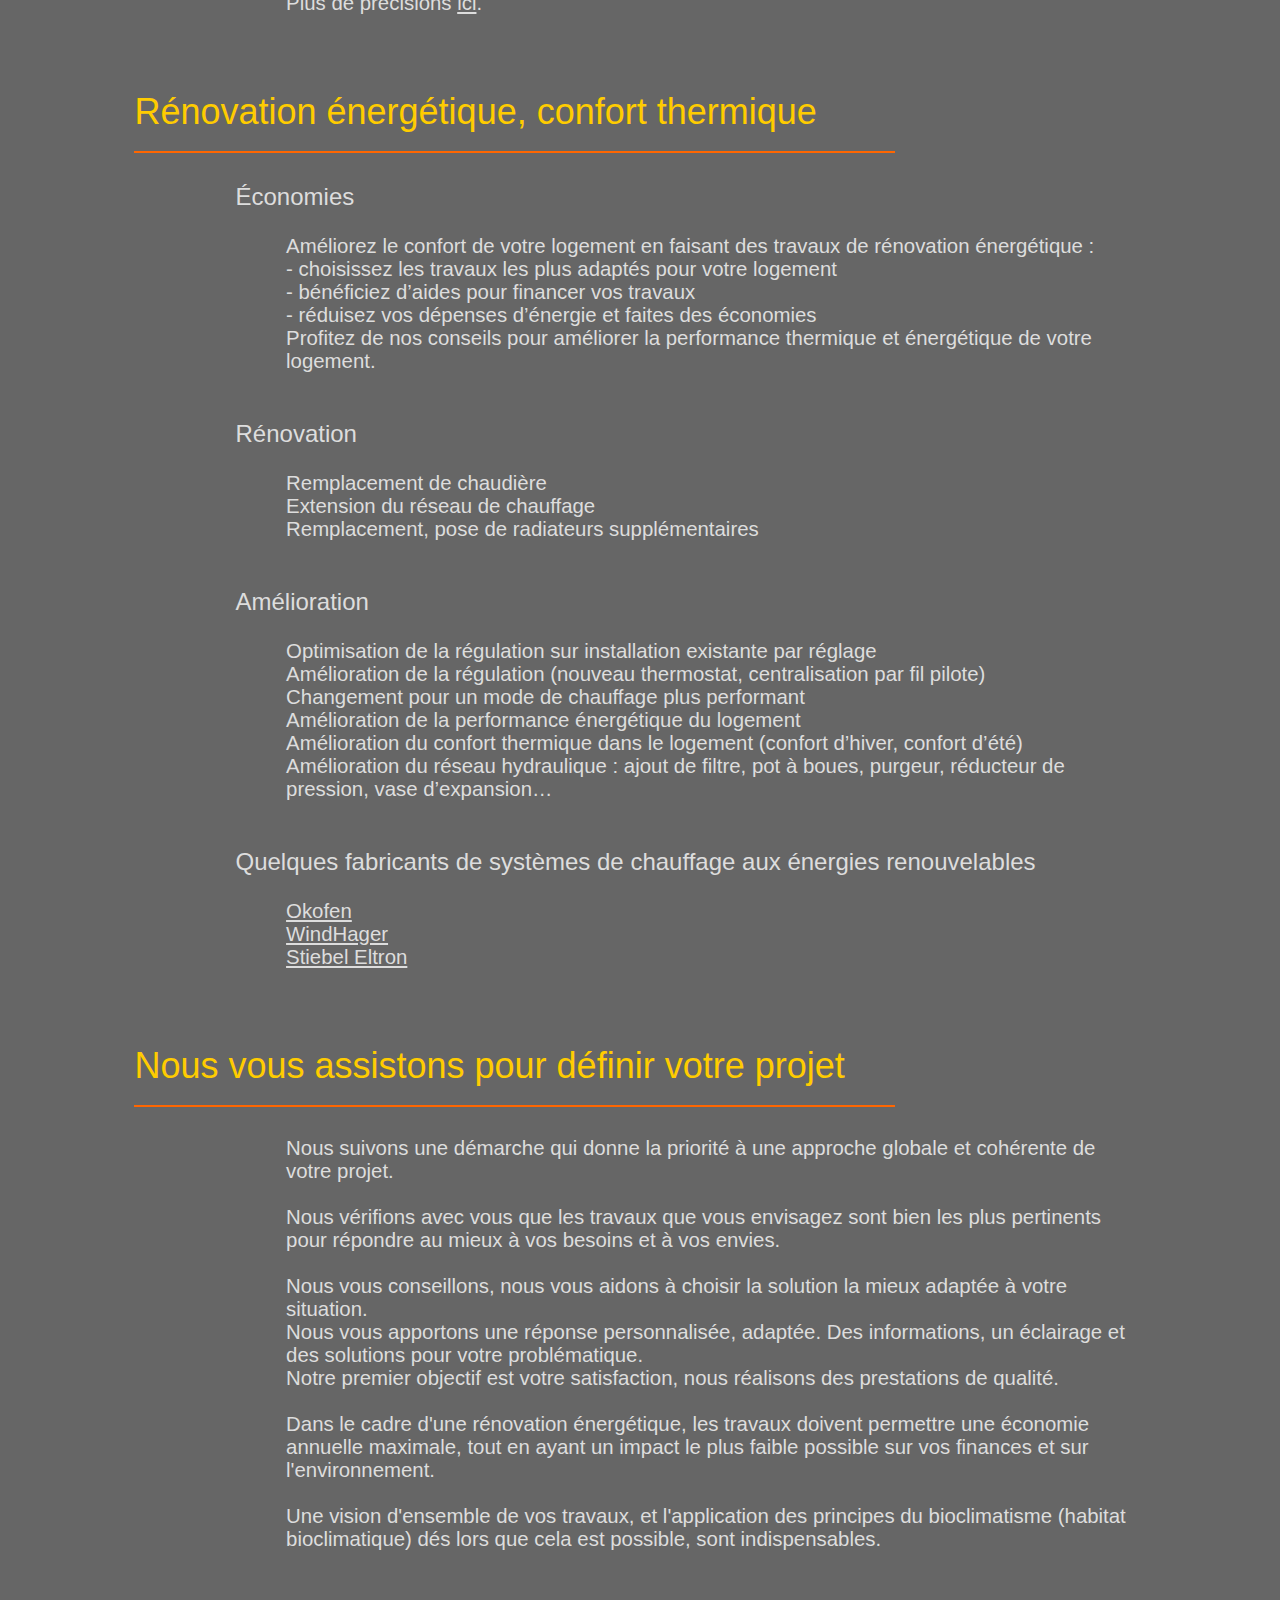
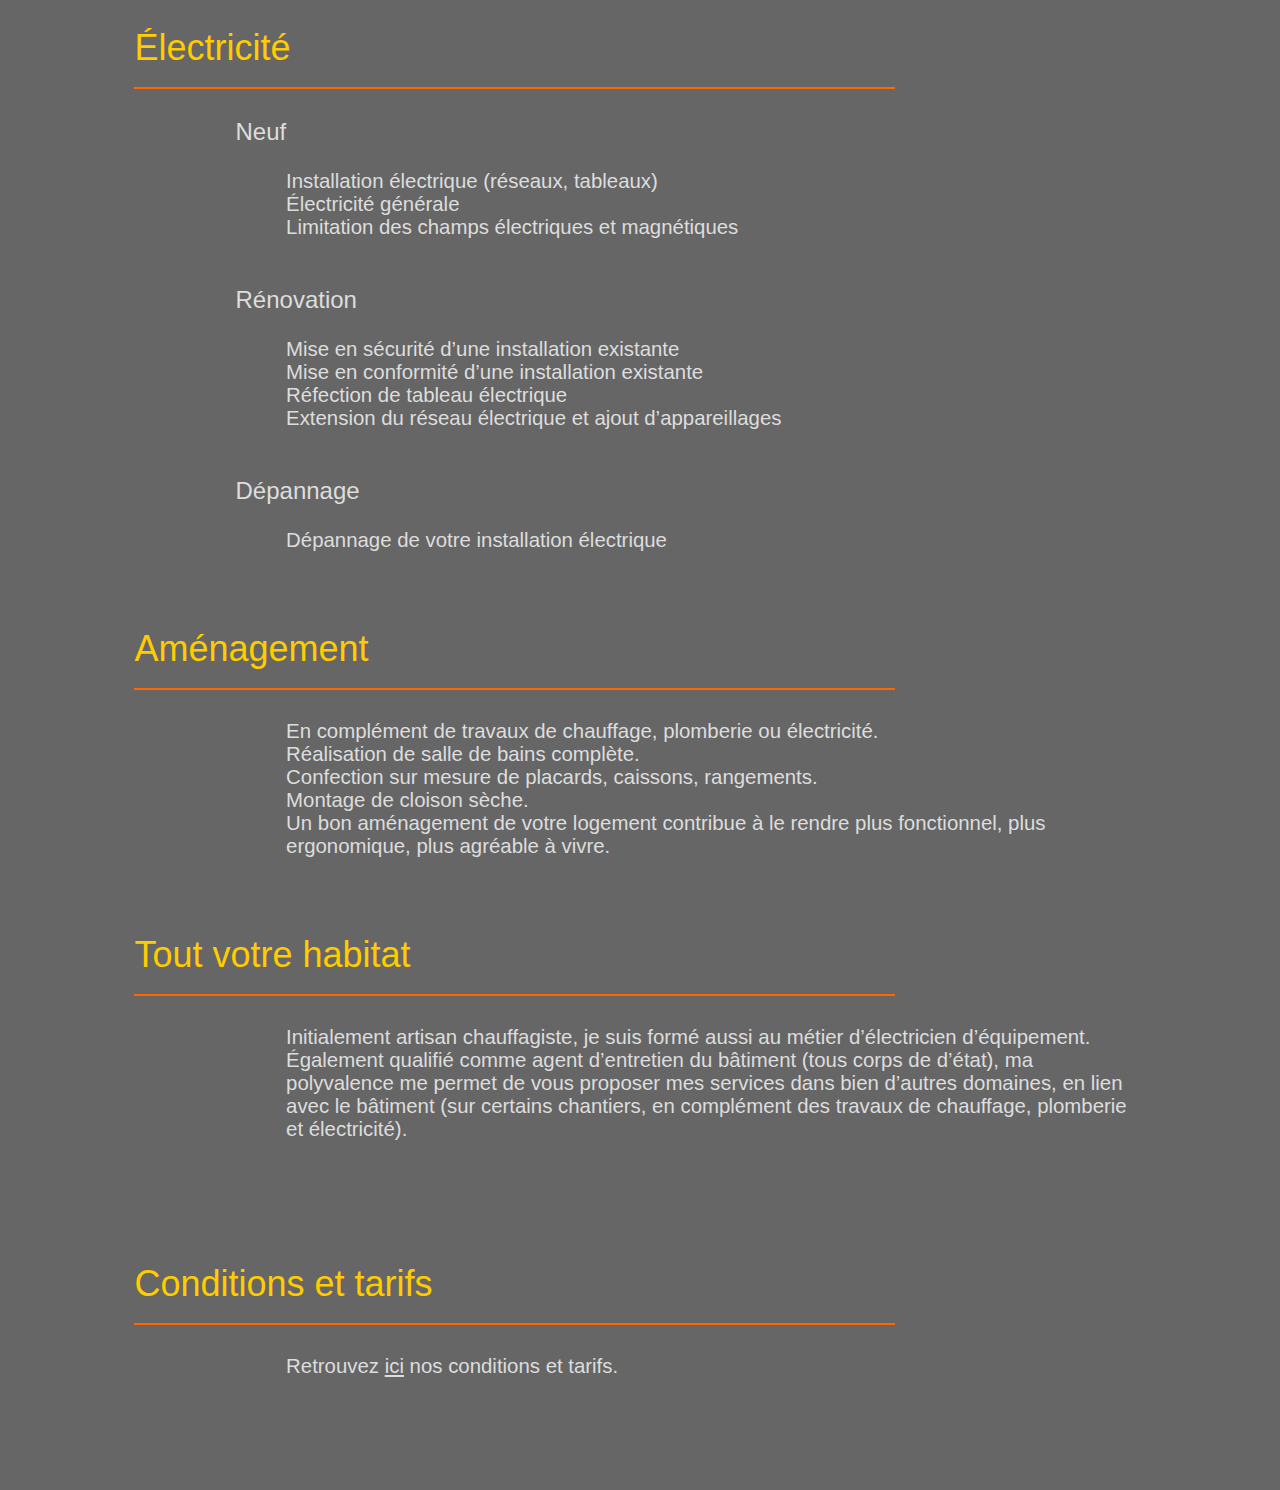
<file: prestations.html>
<HTML>
<HEAD>
<TITLE>Antoine Habitat Chauffage Electricit&eacute</TITLE>
<link href="style2.css" rel="stylesheet" media="all" type="text/css">
<META NAME="keywords" CONTENT="rénovation énergétique, confort thermique, énergie, économies, chauffage, électricité, travaux, rénovation, amélioration, rinçage, énergies renouvelables, panneau, solaire, photovoltaique">
<META NAME="description" CONTENT="Nous vous accompagnons dans vos travaux de rénovation énergétique, chauffage, électricité. Profitez des aides de l'Etat pour faire des économies.">
</HEAD>
<body>

<meta charset="UTF-8">




<align =left>
<a href=index.html><img src="home.png" width=5% alt="Accueil" title="Accueil"></a>
</align =left>

<div id="c1">


<p id="p5">
Un aperçu de nos prestations
<br>
<br>
<br>
</p id="p5">


<h2 id="Chauffage">
Installation et dépannage de systèmes de chauffage
<hr align=left width=75% height=2px color=ff6600>
</h2>
<h3>
Production de chaleur, énergies renouvelables
</h3>
<p id ="p4">
Pompe à chaleur (air-eau, air-air)<br>
Chaudière à granulés, chaudière à pellets<br>
Chaudière à bois, chaudière à bûches<br>
Poêle à pellets, poêle à granulés<br>
Poêle à bois, poêle à bûches<br>
Chauffe-eau solaire (CESI)<br>
Chauffage solaire<br>
Système solaire combiné (SSC)<br>
Radiateur électrique, panneau rayonnant, convecteur<br>
Chauffe-eau thermodynamique<br>
<br><br>
</p id ="p4">

<h2 id="Chauffage">
Installation et dépannage d'installations photovoltaiques
<hr align=left width=75% height=2px color=ff6600>
</h2>
<p id ="p4">
Nous recommandons l'autoconsommation avec revente du surplus.<br>
Solutions avec ou sans stockage, onduleur centralisé ou micro-onduleurs, panneaux de préférence bi-verre et à haut rendement... définissons votre projet !<br>
<br><br>
</p id ="p4">

<h2 id="Entretien PAC">
Entretien de pompe à chaleur
<hr align=left width=75% height=2px color=ff6600>
</h2>
<p id ="p4">
L'entretien annuel de votre pompe à chaleur est fortement conseillé, pour maintenir ses performances, et prolonger sa durée de vie.<br>
Dans certains cas, il s'agit d'une obligation réglementaire.<br>
Plus de précisions <a href="EPAC.html">ici</a>.<br>
<br><br>
</p id ="p4">

<h2 id="Entretien adoucisseur">
Entretien d'adoucisseur
<hr align=left width=75% height=2px color=ff6600>
</h2>
<p id ="p4">
L'entretien annuel de votre adoucisseur permet de vous assurer de son bon fonctionnement.<br>
Plus de précisions <a href="adou.html">ici</a>.<br>
<br><br>
</p id ="p4">

<h2 id="Désembouage">
Désembouage de l’installation, ajout d’un inhibiteur de corrosion
<hr align=left width=75% height=2px color=ff6600>
</h2>
<p id ="p4">
Avec le temps, votre réseau de chauffage s’emboue, faisant grimper la consommation et générant parfois des pannes. Un traitement curatif pour éliminer les boues, puis préventif pour ralentir leur formation est conseillé tous les 5 ans (plancher chauffant), ou tous les 10 ans (radiateurs) pour améliorer le rendement de votre chauffage et éviter les désordres.<br>
Plus de précisions <a href="boues.html">ici</a>.<br>
<br><br>
</p id ="p4">



<h2 id="projet">
Rénovation énergétique, confort thermique
<hr align=left width=75% height=2px color=ff6600>
</h2>
<h3>Économies</h3>
<p id ="p4">
Améliorez le confort de votre logement en faisant des travaux de rénovation énergétique :<br>
- choisissez les travaux les plus adaptés pour votre logement<br>
- bénéficiez d’aides pour financer vos travaux<br>
- réduisez vos dépenses d’énergie et faites des économies<br>
Profitez de nos conseils pour améliorer la performance thermique et énergétique de votre logement.<br><br>
</p id ="p4">


<h3>Rénovation</h3>
<p id ="p4">
Remplacement de chaudière<br>
Extension du réseau de chauffage<br>
Remplacement, pose de radiateurs supplémentaires<br><br>
</p id ="p4">

<h3>Amélioration</h3>
<p id ="p4">Optimisation de la régulation sur installation existante par réglage<br>
Amélioration de la régulation (nouveau thermostat, centralisation par fil pilote)<br>
Changement pour un mode de chauffage plus performant<br>
Amélioration de la performance énergétique du logement<br>
Amélioration du confort thermique dans le logement (confort d’hiver, confort d’été)<br>
Amélioration du réseau hydraulique : ajout de filtre, pot à boues, purgeur, réducteur de pression, vase d’expansion…<br><br>
</p id ="p4">

<h3>
Quelques fabricants de systèmes de chauffage aux énergies renouvelables
</h3>
<p id ="p4">
<a href="https://www.oekofen.com/fr-fr/chaudiere-a-pellets-oekofen/">Okofen</a><br>
<a href="https://www.windhager.com/int_fr/">WindHager</a><br>
<a href="https://www.stiebel-eltron.fr/fr/page-d-accueil.html">Stiebel Eltron</a><br>
<br><br>
</p id ="p4">



<h2>
Nous vous assistons pour définir votre projet
<hr align=left width=75% height=2px color=ff6600>
</h2>
<p id ="p4">
 Nous suivons une démarche qui donne la priorité à une approche globale et cohérente de votre projet.<br><br>
Nous vérifions avec vous que les travaux que vous envisagez sont bien les plus pertinents pour répondre au mieux à vos besoins et à vos envies.<br><br>
Nous vous conseillons, nous vous aidons à choisir la solution la mieux adaptée à votre situation.<br>
Nous vous apportons une réponse personnalisée, adaptée. Des informations, un éclairage et des solutions pour votre problématique.<br>
Notre premier objectif est votre satisfaction, nous réalisons des prestations de qualité.<br><br>
Dans le cadre d'une rénovation énergétique, les travaux doivent permettre une économie annuelle maximale, tout en ayant un impact le plus faible possible sur vos finances et sur l'environnement.<br><br>
Une vision d'ensemble de vos travaux, et l'application des principes du bioclimatisme (habitat bioclimatique) dés lors que cela est possible, sont indispensables.<br>
<br><br>
</p id ="p4">




<h2 id="Electricite">
Électricité
<hr align=left width=75% height=2px color=ff6600>
</h2>
<h3>
Neuf
</h3>
<p id ="p4">
Installation électrique (réseaux, tableaux)<br>
Électricité générale<br>
Limitation des champs électriques et magnétiques<br><br>
</p id ="p4">

<h3>
Rénovation
</h3>
<p id ="p4">
Mise en sécurité d’une installation existante<br>
Mise en conformité d’une installation existante<br>
Réfection de tableau électrique<br>
Extension du réseau électrique et ajout d’appareillages<br><br>
</p id ="p4">

<h3>
Dépannage
</h3>
<p id ="p4">
Dépannage de votre installation électrique<br><br><br>
</p id ="p4">


<h2 id="Amenagement">
Aménagement
<hr align=left width=75% height=2px color=ff6600>
</h2>
<p id ="p4">
En complément de travaux de chauffage, plomberie ou électricité.<br>
Réalisation de salle de bains complète.<br>
Confection sur mesure de placards, caissons, rangements.<br>
Montage de cloison sèche.<br>
Un bon aménagement de votre logement contribue à le rendre plus fonctionnel, plus ergonomique, plus agréable à vivre.<br><br><br>
</p id ="p4">

<h2 id="Habitat">
Tout votre habitat
<hr align=left width=75% height=2px color=ff6600>
</h2>
<p id ="p4">
Initialement artisan chauffagiste, je suis formé aussi au métier d’électricien d’équipement.<br> Également qualifié comme agent d’entretien du bâtiment (tous corps de d’état), ma polyvalence me permet de vous proposer mes services dans bien d’autres domaines, en lien avec le bâtiment (sur certains chantiers, en complément des travaux de chauffage, plomberie et électricité).
<br><br><br><br><br>
</p id ="p4">


<h2 id="Conditions et tarifs">
Conditions et tarifs
<hr align=left width=75% height=2px color=ff6600>
</h2>
<p id ="p4">
Retrouvez <a href="CGV AH.html">ici</a> nos conditions et tarifs.
<br><br><br><br><br>
</p id ="p4">




</div>

</body>
</html>
</file>
<file: style2.css>
html {
	font-size: 75%;
}

body {
	background-color: 666666;
	font-family: "Century Gothic", helvetica, arial, sans-serif;
}


h1, .h1-like {
	text-align: center;
	font-size: 2em;
	color: dddddd;
	font-weight: normal;
	margin-left: auto;
	margin-right: auto;
}

h2, .h2-like {
	font-size: 3em;
	color: ffcc00;
	font-weight: normal;
	margin-left: 0%;
	text-align: justify;
}

h3, .h3-like {
	font-size: 2em;
	color: dddddd;
	font-weight: normal;
	margin-left: 10%;
}

h4, .h4-like {
	font-size: 1.7em;
	color: dddddd;
	font-weight: normal;
	margin-left: 15%;
	margin-top: 0%
}

h5, .h5-like {
	font-size: 2em;
	color: dddddd;
	font-weight: normal;
	line-height: 1.9em;
	margin-left: 15%;
}

h6, .h6-like {
	font-size: 1.7em;
	color: dddddd;
	font-weight: normal;
	margin-left: 15%;
	margin-top: 0%
}




#c1 {
	width: auto;
	height: auto;
	margin-left: 10%;
	margin-right: 10%;
}

#p1 {
	font-size: 3em;
	color: ffcc00;
	font-weight: normal;
	margin-left: 0%;
	text-align: justify;
}

#p2 {
	font-size: 2em;
	color: dddddd;
	font-weight: normal;
	margin-left: 10%;
}

#p3 {
	position:absolute;
	font-size: 1em;
	color: dddddd;
	font-weight: normal;
	margin-left: auto;
	margin-right: auto;
	text-align: justify;
}

#p4 {
	font-size: 1.7em;
	color: dddddd;
	font-weight: normal;
	margin-left: 15%;
	margin-top: 0%
}

#p5 {
	font-size: 2em;
	color: dddddd;
	font-weight: normal;
	margin-left: 10%;
	text-align: center;
}


	
a {
	text-decoration: underline;
	color: dddddd;
}

a:hover {color: ff6600;}


img {
	margin-left: auto; 
	margin-right: auto;
	height: auto;
	vertical-align: top;
	border: none;
}

.obfusc span {
	display: none;
}
</file>
